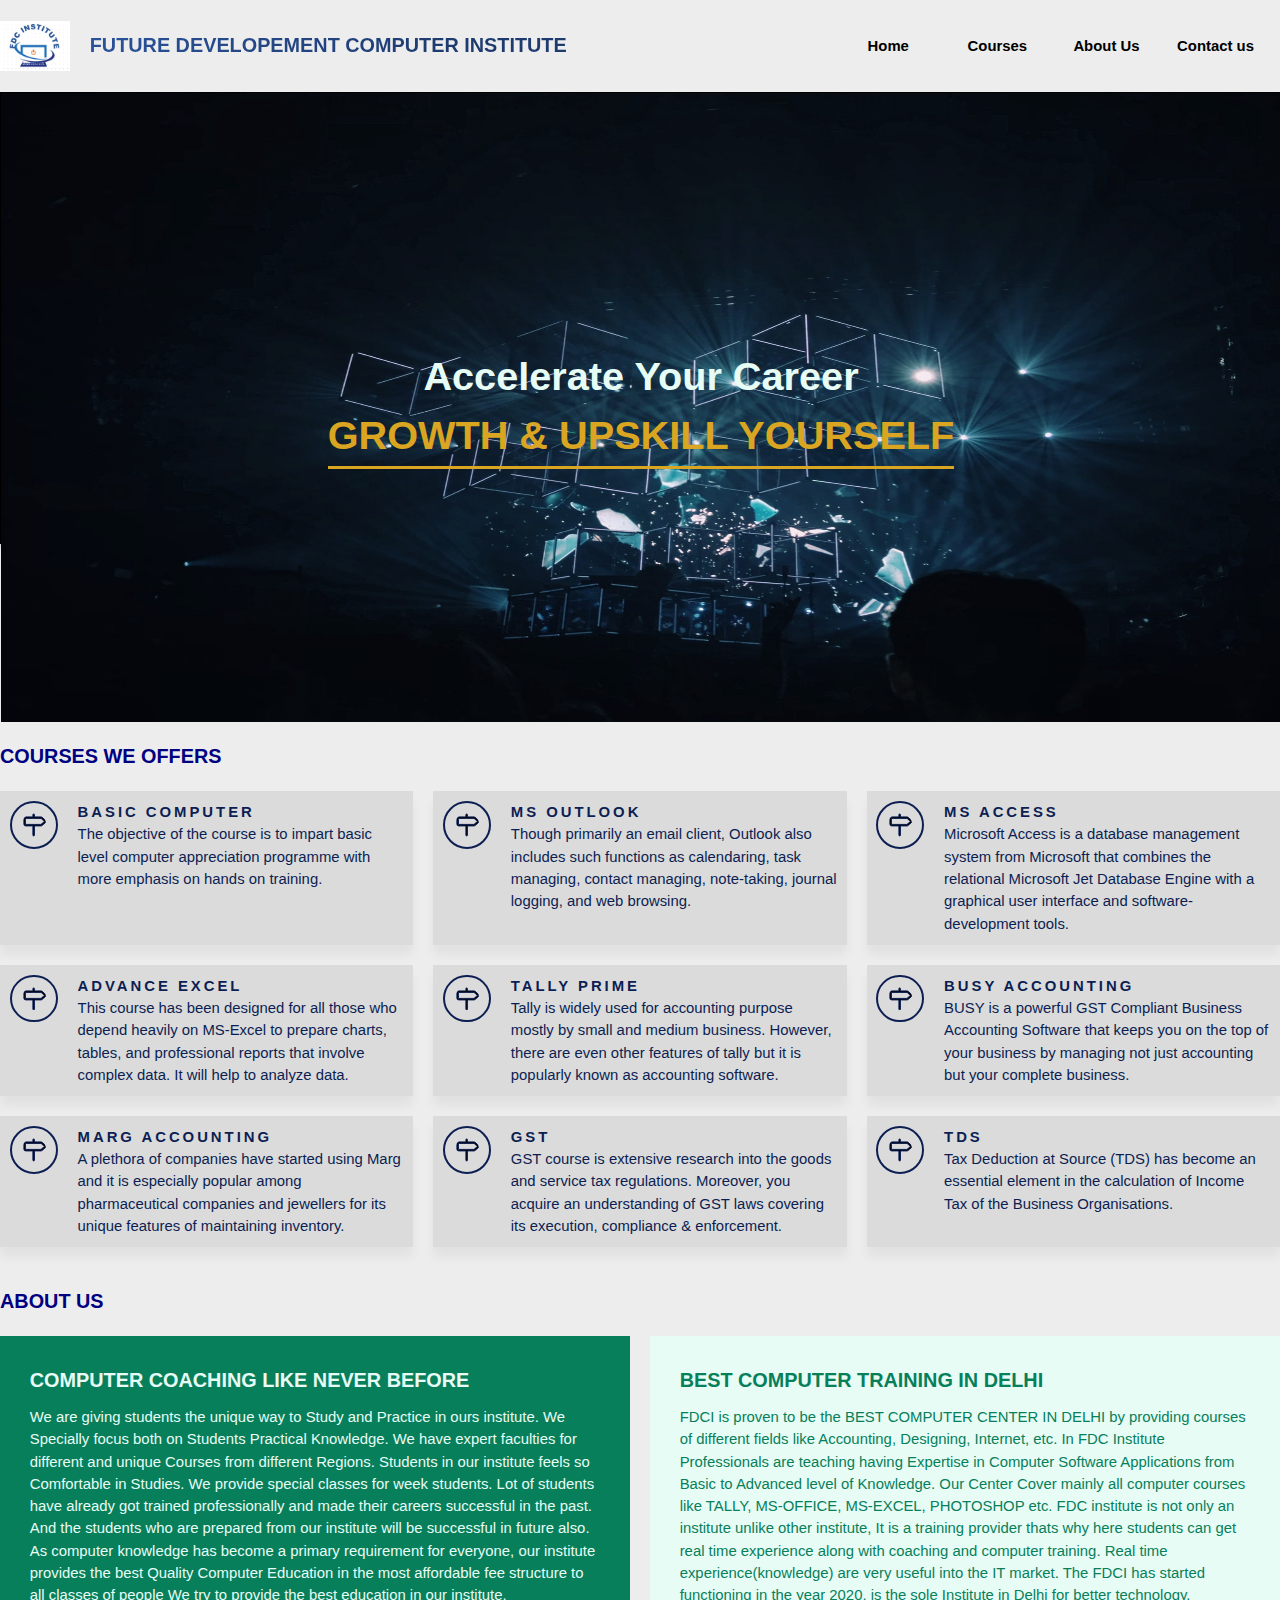
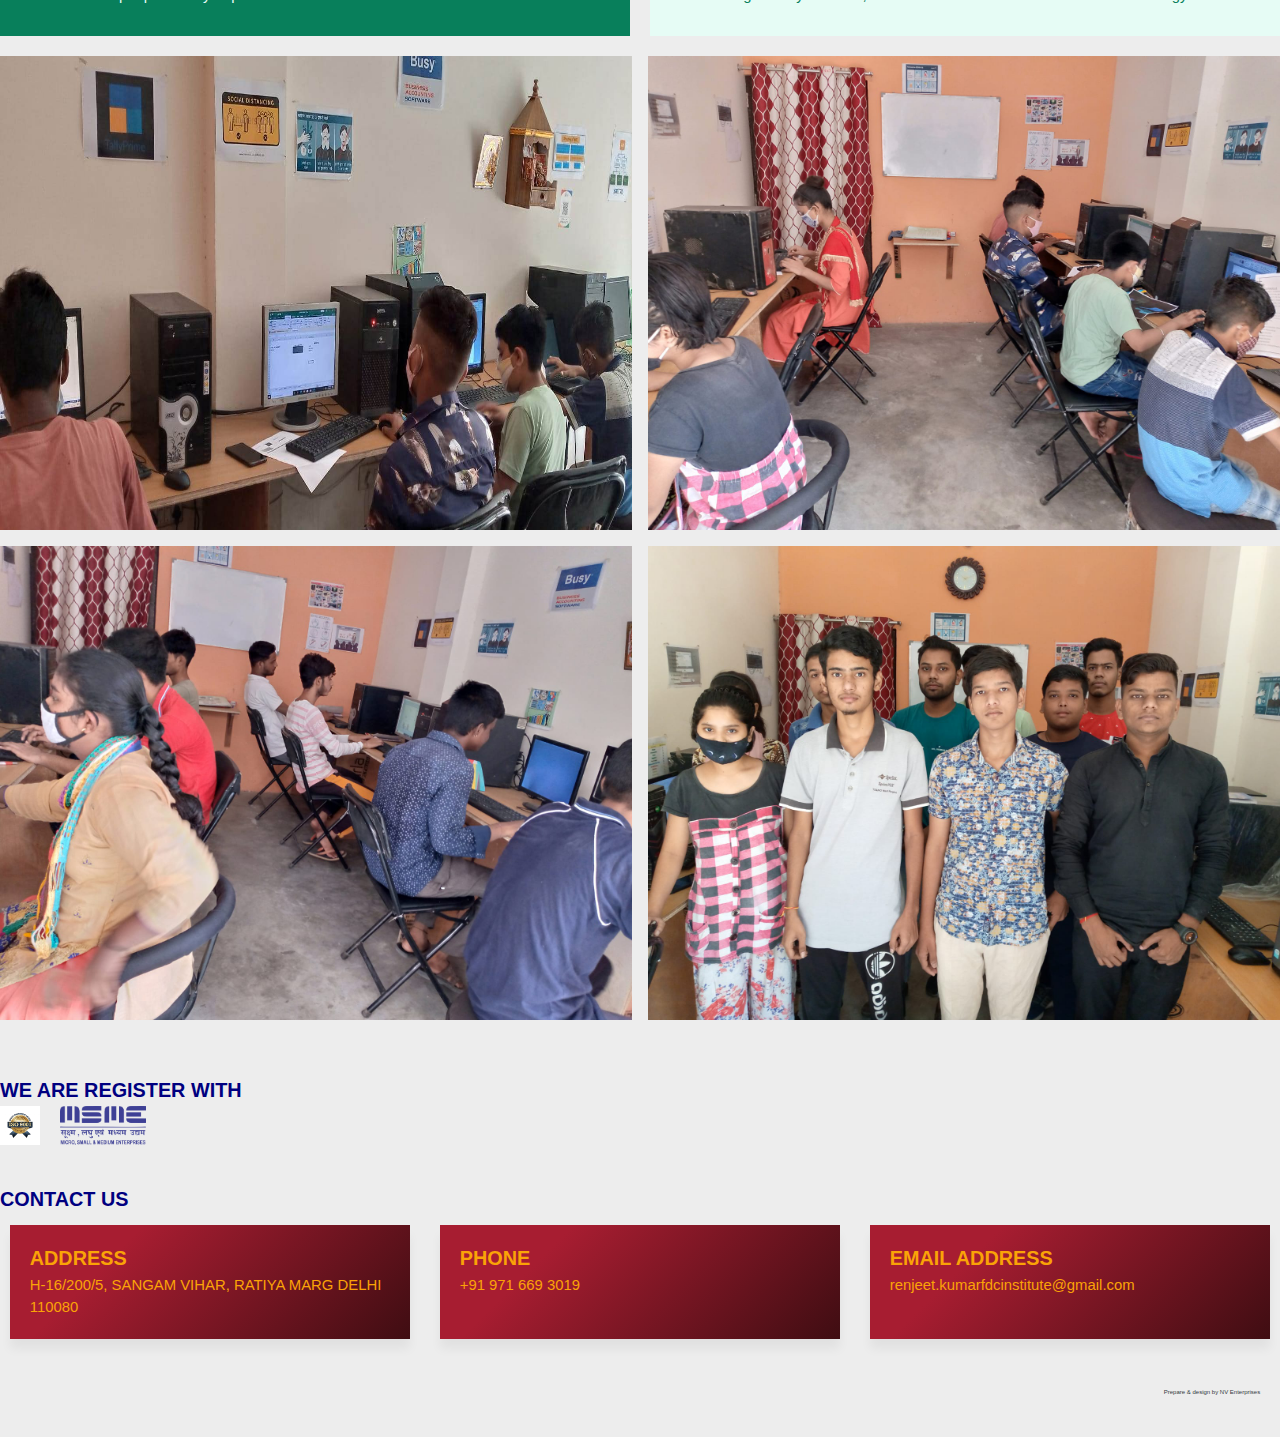
<file: index.html>
<!DOCTYPE html>
<html lang="en">

<head>
  <meta charset="UTF-8" />
  <link rel="stylesheet" href="css/fdcistyle.css" />
  <link rel="stylesheet" href="css/header.css">
  <link rel="stylesheet" href="css/article.css">
  <link rel="stylesheet" href="css/course.css">
  <link rel="stylesheet" href="css/aboutus.css">
  <link rel="stylesheet" href="css/contactus.css">


  <meta http-equiv="X-UA-Compatible" content="IE=edge" />
  <meta name="viewport" content="width=device-width, initial-scale=1.0" />
  <title>FDCI</title>
</head>

<body>
  <div class="container" id="home-section">
    <header class="header-section">
      <div class="main-heading">
        <div class="logo-name">
          <img src="../img/Logo 2.png" alt="">
          <h3>FUTURE DEVELOPEMENT COMPUTER INSTITUTE</h3>
        </div>
      </div>
      <div class="menubar">
        <a href="#home-section">Home</a>
        <a href="#course-section">Courses</a>
        <a href="#aboutus-section">About Us</a>
        <a href="#contactus-section">Contact us</a>
      </div>
    </header>

    <main>
      <section class="hero-section">

        <article>
          <div class="upslider">
            <div class="slider">
              <div class="slider-section" id="slider-section1">
                <div class="herotext">
                  <p class="text-main firstline"> Accelerate your Career </p>
                  <p class="text-main secondline"> Growth & Upskill Yourself </p>
                </div>
              </div>
              <div class="slider-section" id="slider-section2">
                <div class="herotext">
                  <p class="text-main firstline"> Courses that will </p>
                  <p class="text-main secondline">Kick Start your career</p>
                </div>
              </div>
              <div class="slider-section" id="slider-section3">
                <div class="herotext">
                  <p class="text-main firstline">Take a first step to knowledge with us</p>
                  <p class="text-main secondline">Basic to Advance</p>
                </div>
              </div>

              <div class="slider-section" id="slider-section4">
                <div class="herotext">
                  <p class="text-main firstline">We Offer wide range of courses</p>
                  <p class="text-main secondline">from Basic to Advance </p>
                </div>
              </div>

              <div class="slider-section" id="slider-section1">
                <div class="herotext">
                  <p class="text-main firstline"> Accelerate your Career </p>
                  <p class="text-main secondline"> Growth & Upskill Yourself </p>
                </div>
              </div>



            </div>
          </div>

        </article>
      </section>
      <div class="courses" id="course-section">
        <h2>Courses we Offers</h2>
        <div class="course-list">
          <div class="coursebox first">
            <div class="icons">
              <svg xmlns="http://www.w3.org/2000/svg" viewBox="0 0 24 24" width="24" height="24" class="icon">
                <path fill-rule="evenodd"
                  d="M11.75 1a.75.75 0 01.75.75V4h6.532c.42 0 .826.15 1.143.425l3.187 2.75a1.75 1.75 0 010 2.65l-3.187 2.75a1.75 1.75 0 01-1.143.425H12.5v9.25a.75.75 0 01-1.5 0V13H3.75A1.75 1.75 0 012 11.25v-5.5C2 4.783 2.784 4 3.75 4H11V1.75a.75.75 0 01.75-.75zm0 4.5h7.282a.25.25 0 01.163.06l3.188 2.75a.25.25 0 010 .38l-3.188 2.75a.25.25 0 01-.163.06H3.75a.25.25 0 01-.25-.25v-5.5a.25.25 0 01.25-.25h8z">
                </path>
              </svg>
            </div>

            <div class="course-text">
              <h4>Basic Computer</h4>
              <p>
                The objective of the course is to impart basic level computer
                appreciation programme with more emphasis on hands on training.
              </p>
            </div>
          </div>
          <div class="coursebox second">
            <div class="icons">
              <svg xmlns="http://www.w3.org/2000/svg" class="icon" viewBox="0 0 24 24" width="24" height="24">
                <path fill-rule="evenodd"
                  d="M11.75 1a.75.75 0 01.75.75V4h6.532c.42 0 .826.15 1.143.425l3.187 2.75a1.75 1.75 0 010 2.65l-3.187 2.75a1.75 1.75 0 01-1.143.425H12.5v9.25a.75.75 0 01-1.5 0V13H3.75A1.75 1.75 0 012 11.25v-5.5C2 4.783 2.784 4 3.75 4H11V1.75a.75.75 0 01.75-.75zm0 4.5h7.282a.25.25 0 01.163.06l3.188 2.75a.25.25 0 010 .38l-3.188 2.75a.25.25 0 01-.163.06H3.75a.25.25 0 01-.25-.25v-5.5a.25.25 0 01.25-.25h8z">
                </path>
              </svg>
            </div>
            <div class="course-text">
              <h4>MS OutLook</h4>
              <p>
                Though primarily an email client, Outlook also includes such
                functions as calendaring, task managing, contact managing,
                note-taking, journal logging, and web browsing.
              </p>
            </div>
          </div>
          <div class="coursebox third">
            <div class="icons">
              <svg xmlns="http://www.w3.org/2000/svg" class="icon" viewBox="0 0 24 24" width="24" height="24">
                <path fill-rule="evenodd"
                  d="M11.75 1a.75.75 0 01.75.75V4h6.532c.42 0 .826.15 1.143.425l3.187 2.75a1.75 1.75 0 010 2.65l-3.187 2.75a1.75 1.75 0 01-1.143.425H12.5v9.25a.75.75 0 01-1.5 0V13H3.75A1.75 1.75 0 012 11.25v-5.5C2 4.783 2.784 4 3.75 4H11V1.75a.75.75 0 01.75-.75zm0 4.5h7.282a.25.25 0 01.163.06l3.188 2.75a.25.25 0 010 .38l-3.188 2.75a.25.25 0 01-.163.06H3.75a.25.25 0 01-.25-.25v-5.5a.25.25 0 01.25-.25h8z">
                </path>
              </svg>

            </div>
            <div class="course-text">
              <h4>MS Access</h4>
              <p>
                Microsoft Access is a database management system from Microsoft
                that combines the relational Microsoft Jet Database Engine with a
                graphical user interface and software-development tools.
              </p>
            </div>
          </div>
          <div class="coursebox forth">
            <div class="icons">
              <svg xmlns="http://www.w3.org/2000/svg" class="icon" viewBox="0 0 24 24" width="24" height="24">
                <path fill-rule="evenodd"
                  d="M11.75 1a.75.75 0 01.75.75V4h6.532c.42 0 .826.15 1.143.425l3.187 2.75a1.75 1.75 0 010 2.65l-3.187 2.75a1.75 1.75 0 01-1.143.425H12.5v9.25a.75.75 0 01-1.5 0V13H3.75A1.75 1.75 0 012 11.25v-5.5C2 4.783 2.784 4 3.75 4H11V1.75a.75.75 0 01.75-.75zm0 4.5h7.282a.25.25 0 01.163.06l3.188 2.75a.25.25 0 010 .38l-3.188 2.75a.25.25 0 01-.163.06H3.75a.25.25 0 01-.25-.25v-5.5a.25.25 0 01.25-.25h8z">
                </path>
              </svg>
            </div>
            <div class="course-text">

              <h4>ADVANCE EXCEL</h4>
              <p>
                This course has been designed for all those who depend heavily on
                MS-Excel to prepare charts, tables, and professional reports that
                involve complex data. It will help to analyze data.
              </p>
            </div>
          </div>
          <div class="coursebox five">
            <div class="icons">
              <svg xmlns="http://www.w3.org/2000/svg" class="icon" viewBox="0 0 24 24" width="24" height="24">
                <path fill-rule="evenodd"
                  d="M11.75 1a.75.75 0 01.75.75V4h6.532c.42 0 .826.15 1.143.425l3.187 2.75a1.75 1.75 0 010 2.65l-3.187 2.75a1.75 1.75 0 01-1.143.425H12.5v9.25a.75.75 0 01-1.5 0V13H3.75A1.75 1.75 0 012 11.25v-5.5C2 4.783 2.784 4 3.75 4H11V1.75a.75.75 0 01.75-.75zm0 4.5h7.282a.25.25 0 01.163.06l3.188 2.75a.25.25 0 010 .38l-3.188 2.75a.25.25 0 01-.163.06H3.75a.25.25 0 01-.25-.25v-5.5a.25.25 0 01.25-.25h8z">
                </path>
              </svg>
            </div>
            <div class="course-text">
              <h4>TALLY PRIME</h4>
              <p>
                Tally is widely used for accounting purpose mostly by small and
                medium business. However, there are even other features of tally
                but it is popularly known as accounting software.
              </p>
            </div>
          </div>
          <div class="coursebox six">
            <div class="icons">
              <svg xmlns="http://www.w3.org/2000/svg" class="icon" viewBox="0 0 24 24" width="24" height="24">
                <path fill-rule="evenodd"
                  d="M11.75 1a.75.75 0 01.75.75V4h6.532c.42 0 .826.15 1.143.425l3.187 2.75a1.75 1.75 0 010 2.65l-3.187 2.75a1.75 1.75 0 01-1.143.425H12.5v9.25a.75.75 0 01-1.5 0V13H3.75A1.75 1.75 0 012 11.25v-5.5C2 4.783 2.784 4 3.75 4H11V1.75a.75.75 0 01.75-.75zm0 4.5h7.282a.25.25 0 01.163.06l3.188 2.75a.25.25 0 010 .38l-3.188 2.75a.25.25 0 01-.163.06H3.75a.25.25 0 01-.25-.25v-5.5a.25.25 0 01.25-.25h8z">
                </path>
              </svg>

            </div>
            <div class="course-text">
              <h4>Busy Accounting</h4>
              <p>
                BUSY is a powerful GST Compliant Business Accounting Software that
                keeps you on the top of your business by managing not just
                accounting but your complete business.
              </p>
            </div>
          </div>
          <div class="coursebox seven">
            <div class="icons">
              <svg xmlns="http://www.w3.org/2000/svg" class="icon" viewBox="0 0 24 24" width="24" height="24">
                <path fill-rule="evenodd"
                  d="M11.75 1a.75.75 0 01.75.75V4h6.532c.42 0 .826.15 1.143.425l3.187 2.75a1.75 1.75 0 010 2.65l-3.187 2.75a1.75 1.75 0 01-1.143.425H12.5v9.25a.75.75 0 01-1.5 0V13H3.75A1.75 1.75 0 012 11.25v-5.5C2 4.783 2.784 4 3.75 4H11V1.75a.75.75 0 01.75-.75zm0 4.5h7.282a.25.25 0 01.163.06l3.188 2.75a.25.25 0 010 .38l-3.188 2.75a.25.25 0 01-.163.06H3.75a.25.25 0 01-.25-.25v-5.5a.25.25 0 01.25-.25h8z">
                </path>
              </svg>

            </div>
            <div class="course-text">
              <h4>MARG Accounting</h4>
              <p>
                A plethora of companies have started using Marg and it is
                especially popular among pharmaceutical companies and jewellers
                for its unique features of maintaining inventory.
              </p>
            </div>
          </div>
          <div class="coursebox eight">
            <div class="icons">
              <svg xmlns="http://www.w3.org/2000/svg" class="icon" viewBox="0 0 24 24" width="24" height="24">
                <path fill-rule="evenodd"
                  d="M11.75 1a.75.75 0 01.75.75V4h6.532c.42 0 .826.15 1.143.425l3.187 2.75a1.75 1.75 0 010 2.65l-3.187 2.75a1.75 1.75 0 01-1.143.425H12.5v9.25a.75.75 0 01-1.5 0V13H3.75A1.75 1.75 0 012 11.25v-5.5C2 4.783 2.784 4 3.75 4H11V1.75a.75.75 0 01.75-.75zm0 4.5h7.282a.25.25 0 01.163.06l3.188 2.75a.25.25 0 010 .38l-3.188 2.75a.25.25 0 01-.163.06H3.75a.25.25 0 01-.25-.25v-5.5a.25.25 0 01.25-.25h8z">
                </path>
              </svg>

            </div>
            <div class="course-text">
              <h4>GST</h4>
              <p>
                GST course is extensive research into the goods and service tax
                regulations. Moreover, you acquire an understanding of GST laws
                covering its execution, compliance & enforcement.
              </p>
            </div>
          </div>
          <div class="coursebox nine">
            <div class="icons">
              <svg xmlns="http://www.w3.org/2000/svg" class="icon" viewBox="0 0 24 24" width="24" height="24">
                <path fill-rule="evenodd"
                  d="M11.75 1a.75.75 0 01.75.75V4h6.532c.42 0 .826.15 1.143.425l3.187 2.75a1.75 1.75 0 010 2.65l-3.187 2.75a1.75 1.75 0 01-1.143.425H12.5v9.25a.75.75 0 01-1.5 0V13H3.75A1.75 1.75 0 012 11.25v-5.5C2 4.783 2.784 4 3.75 4H11V1.75a.75.75 0 01.75-.75zm0 4.5h7.282a.25.25 0 01.163.06l3.188 2.75a.25.25 0 010 .38l-3.188 2.75a.25.25 0 01-.163.06H3.75a.25.25 0 01-.25-.25v-5.5a.25.25 0 01.25-.25h8z">
                </path>
              </svg>

            </div>
            <div class="course-text">
              <h4>TDS</h4>
              <p>
                Tax Deduction at Source (TDS) has become an essential element in
                the calculation of Income Tax of the Business Organisations.
              </p>
            </div>
          </div>
        </div>
      </div>

      <div class="aboutus" id="aboutus-section">
        <h2>About Us</h2>
        <div class="main-aboutus">
          <div class="mainaboutus-section aboutsection1">
            <h3 class="mainaboutus-heading"> COMPUTER COACHING LIKE NEVER BEFORE</h3>
            <p class="AboutCaroselText">
              We are giving students the unique way to Study and Practice in ours institute. We Specially focus both on
              Students Practical Knowledge. We have expert faculties for different and unique Courses from different
              Regions. Students in our institute feels so Comfortable in Studies. We provide special classes for week
              students. Lot of students have already got trained professionally and made their careers successful in the
              past. And the students who are prepared from our institute will be successful in future also. As computer
              knowledge has become a primary requirement for everyone, our institute provides the best Quality Computer
              Education in the most affordable fee structure to all classes of people We try to provide the best
              education
              in our institute.
            </p>
          </div>

          <div class="mainaboutus-section aboutsection2">
            <h3 class="mainaboutus-heading">BEST COMPUTER TRAINING IN DELHI</h3>
            <p class="AboutCaroselText aboutsection-text2">
              FDCI is proven to be the BEST COMPUTER CENTER IN DELHI by providing courses of different fields like
              Accounting, Designing, Internet, etc. In FDC Institute Professionals are teaching having Expertise in
              Computer Software Applications from Basic to Advanced level of Knowledge. Our Center Cover mainly all
              computer courses like TALLY, MS-OFFICE, MS-EXCEL, PHOTOSHOP etc. FDC institute is not only an institute
              unlike other institute, It is a training provider thats why here students can get real time experience
              along
              with coaching and computer training. Real time experience(knowledge) are very useful into the IT market.
              The
              FDCI has started functioning in the year 2020, is the sole Institute in Delhi for better technology.
            </p>
          </div>

        </div>
        <!-- <h2>Gallery</h2> -->
        <div class="gallery">

          <figure class="gallery-items">
            <img src="img/gallary/institutePic1.jpeg" alt="">
            <!-- <figcaption>Caption</figcaption> -->
          </figure>

          <figure class="gallery-items">
            <img src="img/gallary/institutePic2.jpeg" alt="">
            <!-- <figcaption>Caption</figcaption> -->
          </figure>

          <figure class="gallery-items">
            <img src="img/gallary/institutePic3.jpeg" alt="">
            <!-- <figcaption>Caption</figcaption> -->
          </figure>

          <figure class="gallery-items">
            <img src="img/gallary/institutePic4.jpeg" alt="">
            <!-- <figcaption>Caption</figcaption> -->
          </figure>
        </div>

        <div class="registation">
          <h2> We are Register With</h2>
          <section class="features">
            <img src="icons/ISO.jpg" alt="ISO CERTIFIED">
            <img src="icons/MSME.png" alt="ISO CERTIFIED">
          </section>
        </div>

        <div class="contactus" id="contactus-section">
          <h2>Contact Us</h2>
          <div class="contactusContainer">
            <div class="contactAddress">
              <h3>ADDRESS</h3>
              <p>H-16/200/5, SANGAM VIHAR, RATIYA MARG DELHI 110080</p>
            </div>
            <div class="contactAddress">
              <h3>PHONE</h3>
              <p>+91 971 669 3019</p>
            </div>
            <div class="contactAddress">
              <h3>EMAIL ADDRESS</h3>
              <p>renjeet.kumarfdcinstitute@gmail.com</p>
            </div>
          </div>
        </div>
        <footer>Prepare & design by NV Enterprises</footer>
      </div>
    </main>
    <script defer src="js/script.js"></script>
</body>

</html>
</file>
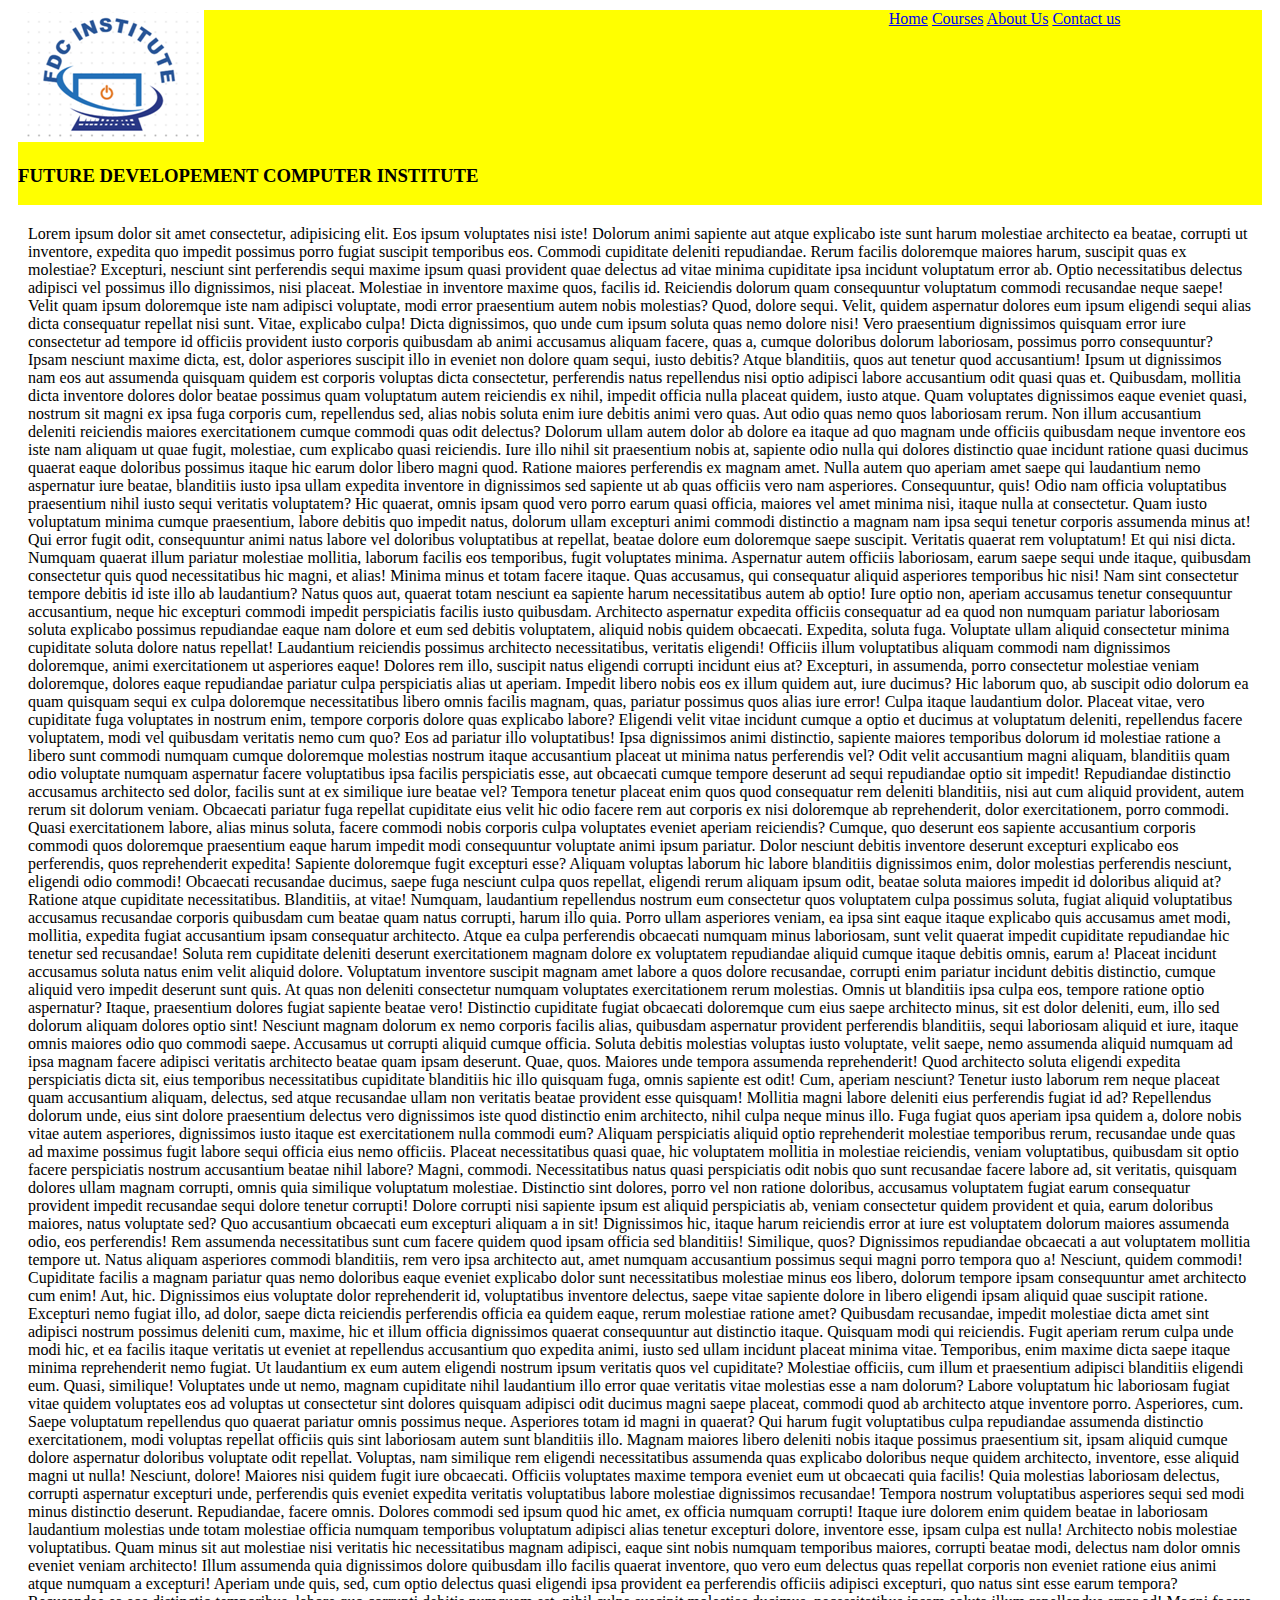
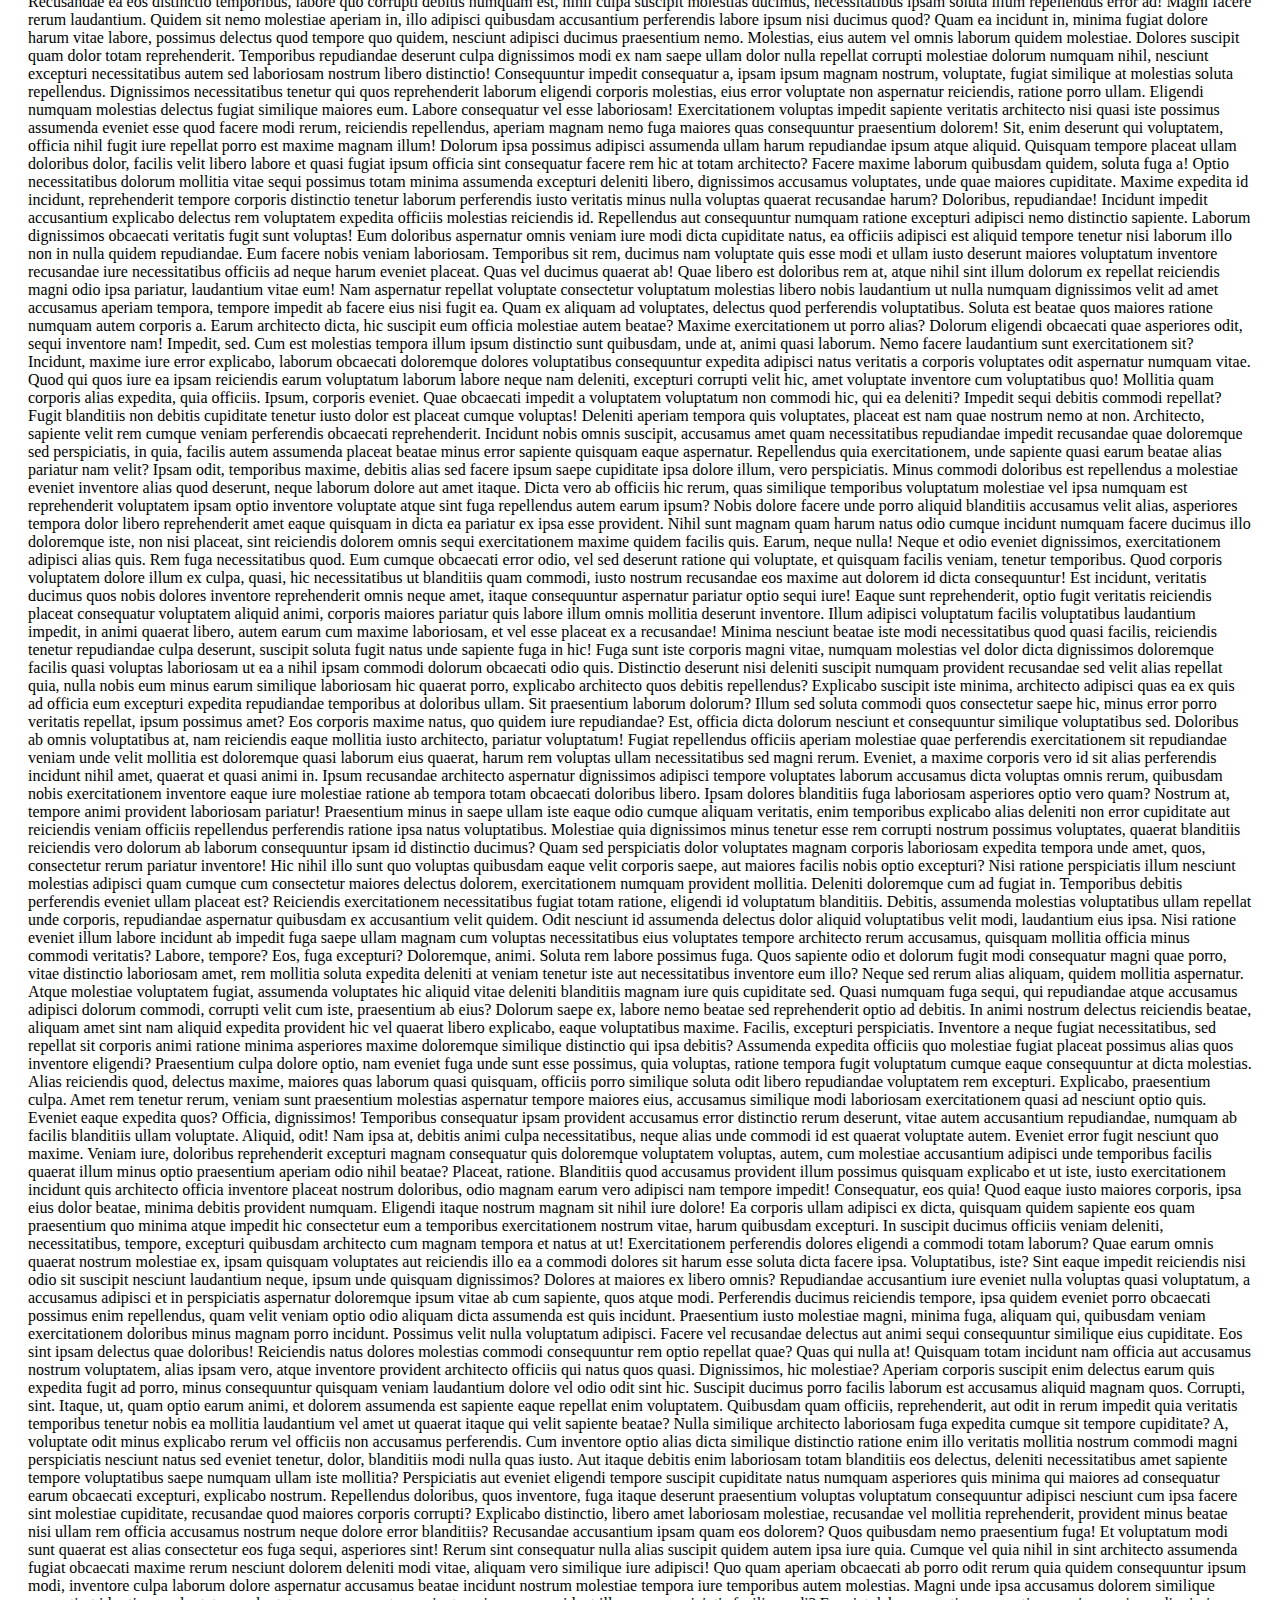
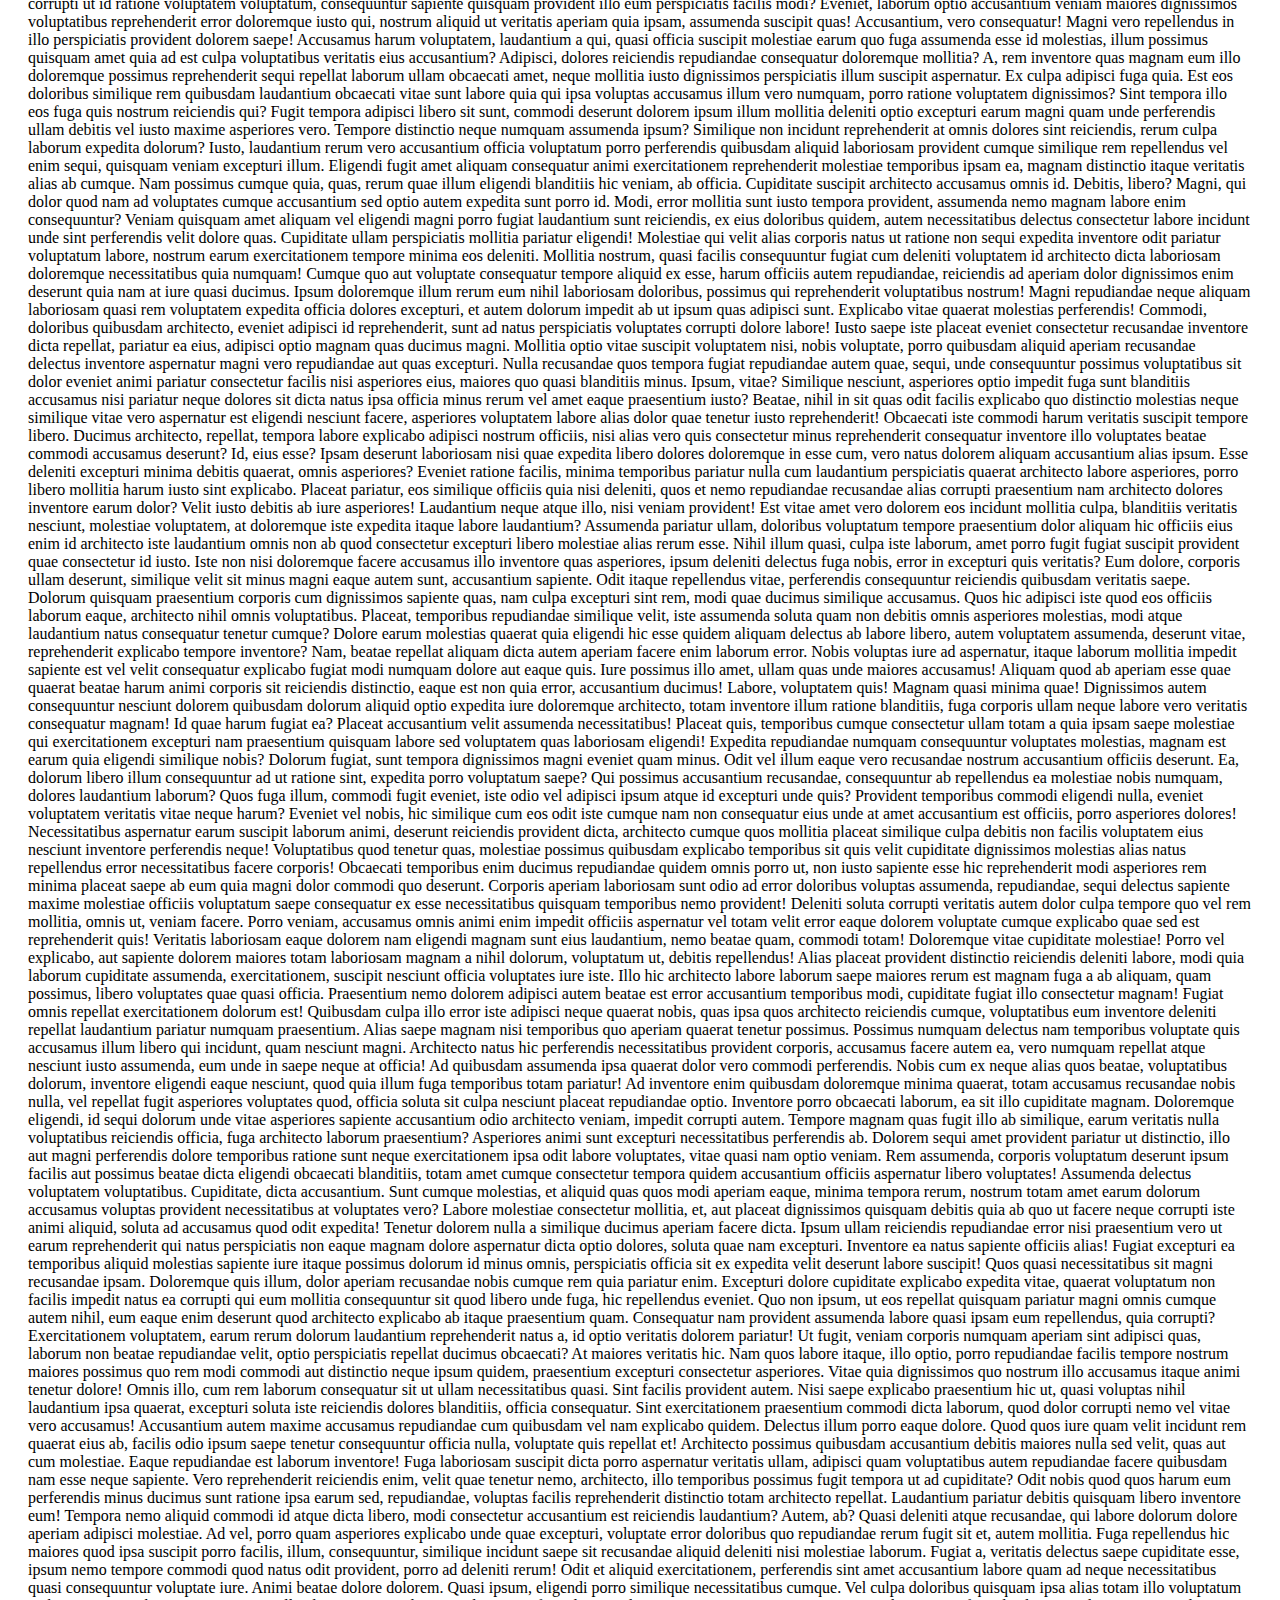
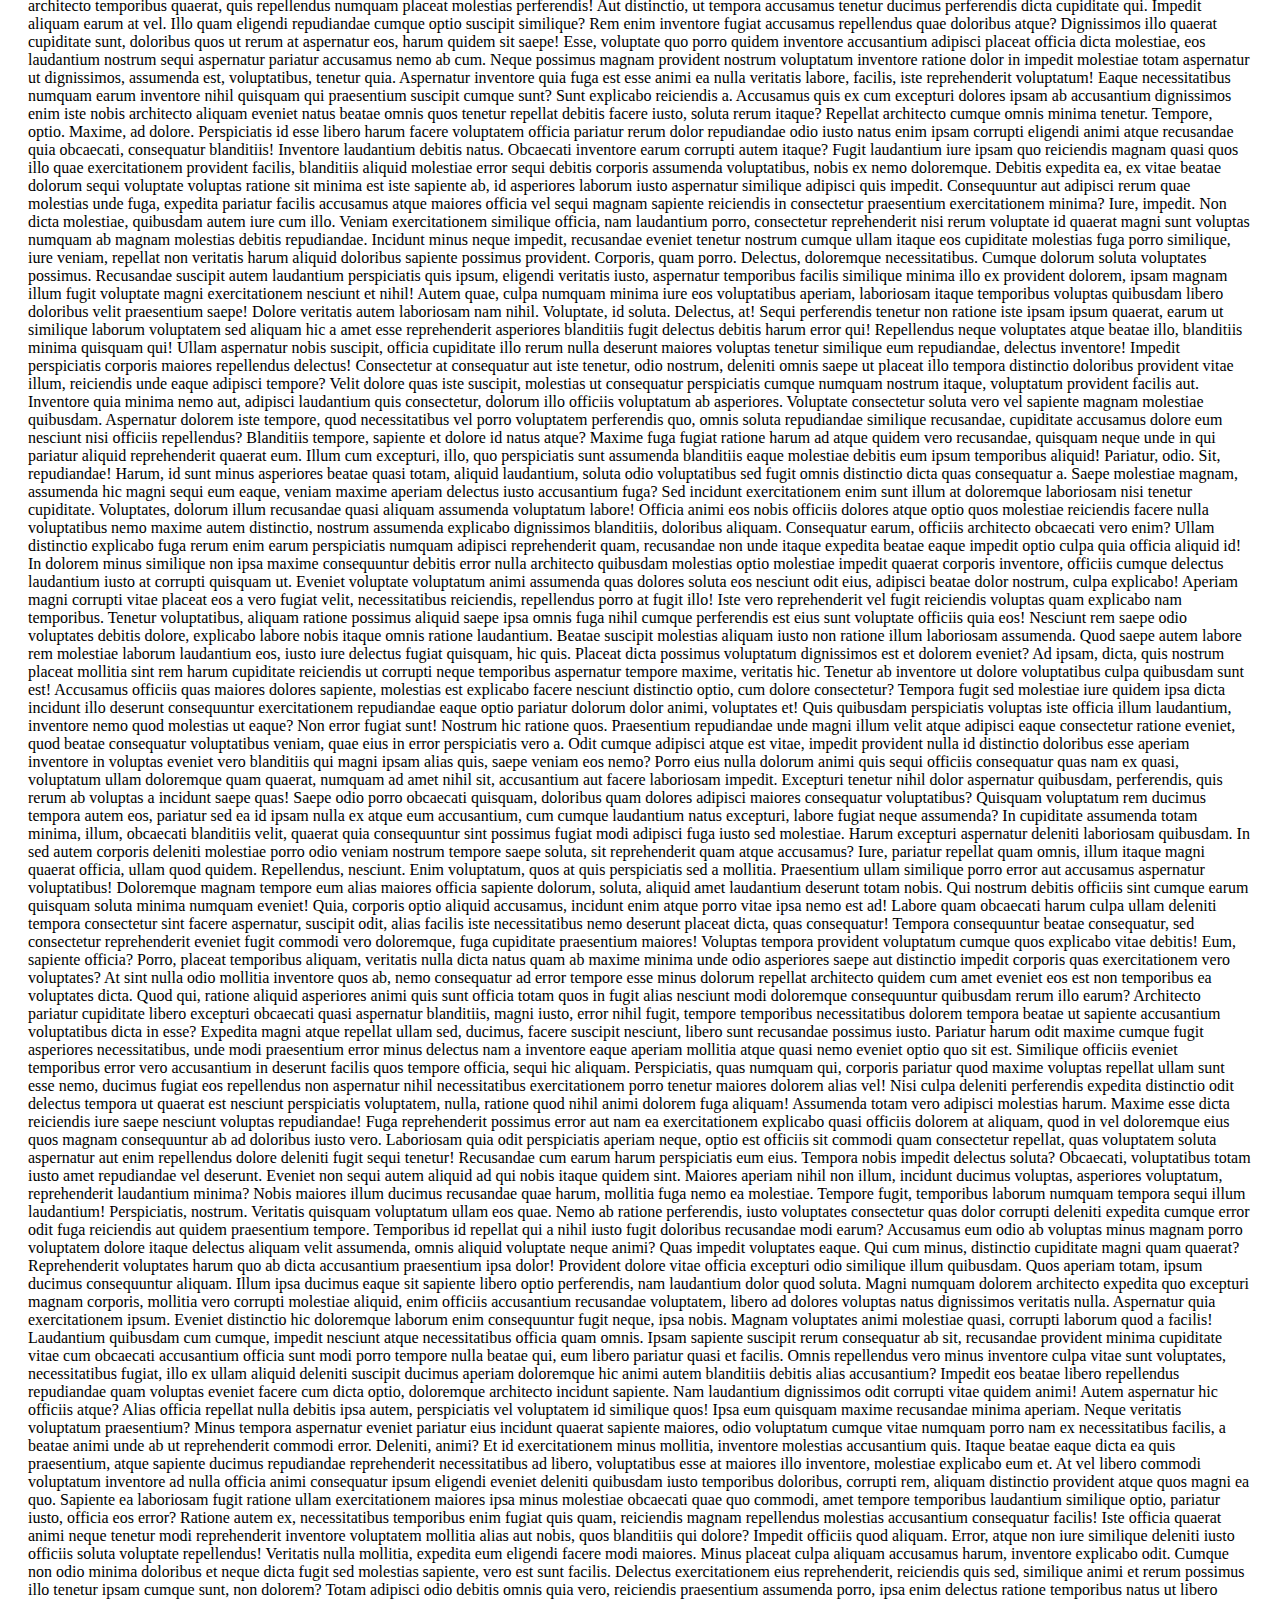
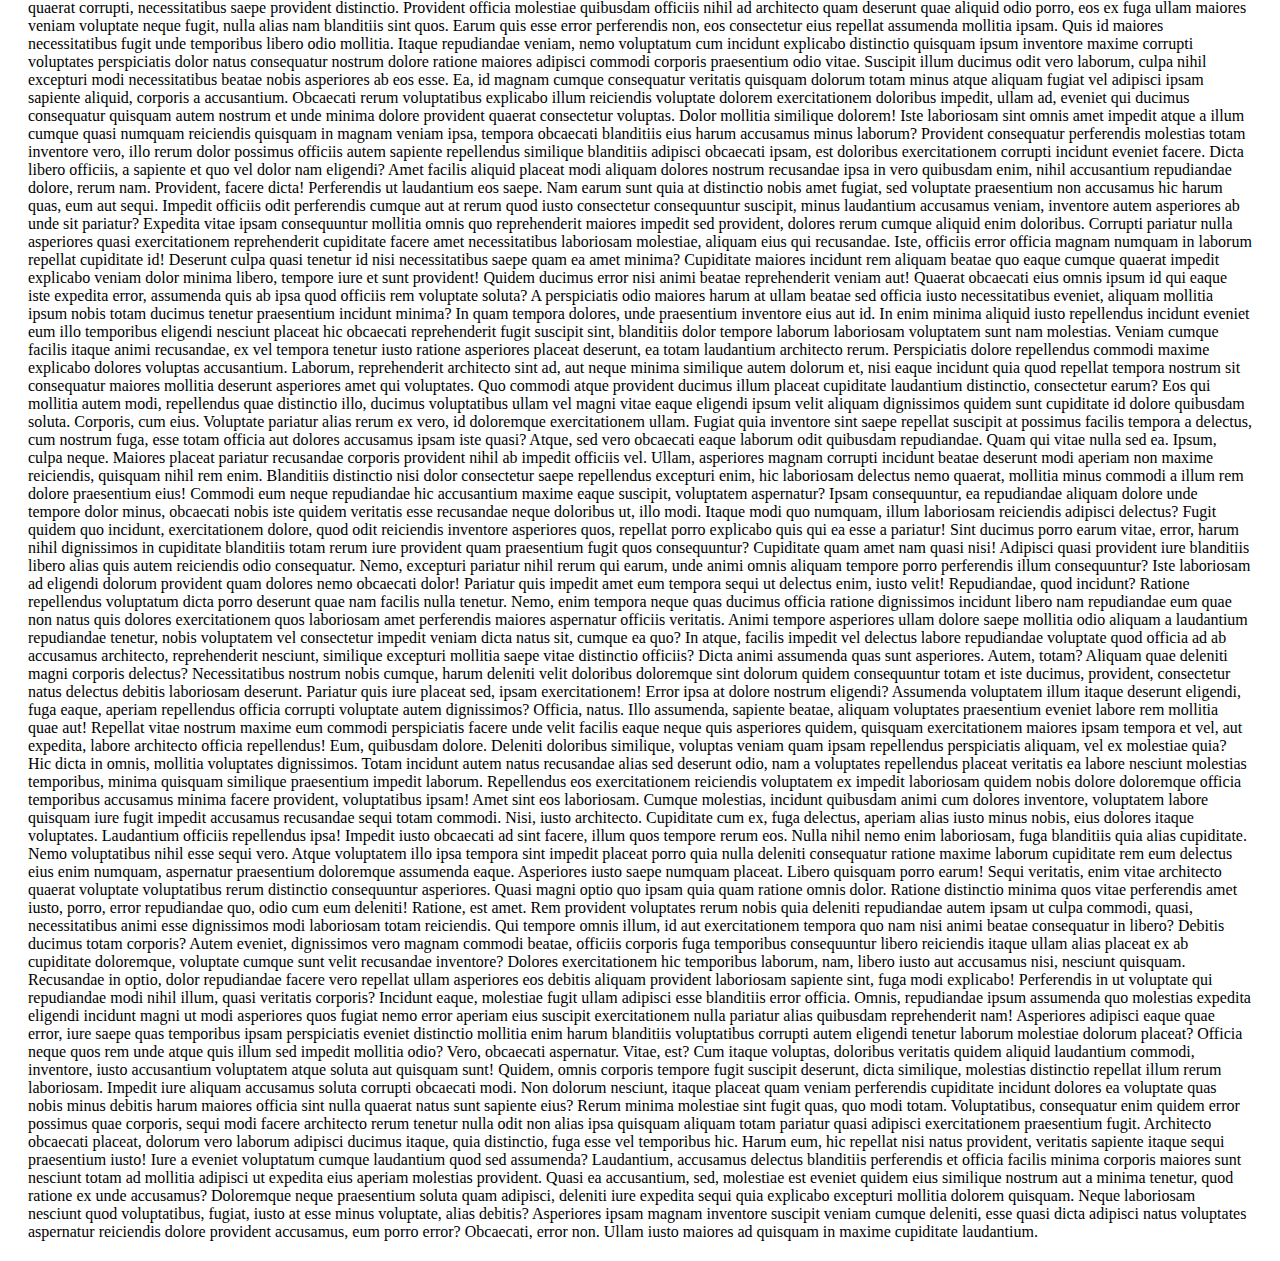
<file: newindex.html>
<!DOCTYPE html>
<html lang="en">

<head>
    <meta charset="UTF-8">
    <meta http-equiv="X-UA-Compatible" content="IE=edge">
    <meta name="viewport" content="width=device-width, initial-scale=1.0">
    <title>Document</title>

    <style>
        body {
            box-sizing: border-box;
        }

        header {
            display: grid;
            grid-template-columns: 70fr 30fr;
            position: sticky;
            top: 0;
            margin: 10px;
            z-index: 999;
            background-color: yellow;
        }

        article {
            margin: 10px;
            padding: 10px;
        }
    </style>



</head>

<body>
    <header id="header-section" class="sticky">
        <div class="main-heading">
            <div class="logo-name">
                <img src="../img/Logo 2.png" alt="">
                <h3>FUTURE DEVELOPEMENT COMPUTER INSTITUTE</h3>
            </div>
        </div>
        <div class="menubar">
            <a href="#home-section">Home</a>
            <a href="#course-section">Courses</a>
            <a href="#aboutus-section">About Us</a>
            <a href="#contactus-section">Contact us</a>
        </div>
    </header>


    <article>
        Lorem ipsum dolor sit amet consectetur, adipisicing elit. Eos ipsum voluptates nisi iste! Dolorum animi sapiente
        aut atque explicabo iste sunt harum molestiae architecto ea beatae, corrupti ut inventore, expedita quo impedit
        possimus porro fugiat suscipit temporibus eos. Commodi cupiditate deleniti repudiandae. Rerum facilis doloremque
        maiores harum, suscipit quas ex molestiae? Excepturi, nesciunt sint perferendis sequi maxime ipsum quasi
        provident quae delectus ad vitae minima cupiditate ipsa incidunt voluptatum error ab. Optio necessitatibus
        delectus adipisci vel possimus illo dignissimos, nisi placeat. Molestiae in inventore maxime quos, facilis id.
        Reiciendis dolorum quam consequuntur voluptatum commodi recusandae neque saepe! Velit quam ipsum doloremque iste
        nam adipisci voluptate, modi error praesentium autem nobis molestias? Quod, dolore sequi. Velit, quidem
        aspernatur dolores eum ipsum eligendi sequi alias dicta consequatur repellat nisi sunt. Vitae, explicabo culpa!
        Dicta dignissimos, quo unde cum ipsum soluta quas nemo dolore nisi! Vero praesentium dignissimos quisquam error
        iure consectetur ad tempore id officiis provident iusto corporis quibusdam ab animi accusamus aliquam facere,
        quas a, cumque doloribus dolorum laboriosam, possimus porro consequuntur? Ipsam nesciunt maxime dicta, est,
        dolor asperiores suscipit illo in eveniet non dolore quam sequi, iusto debitis? Atque blanditiis, quos aut
        tenetur quod accusantium! Ipsum ut dignissimos nam eos aut assumenda quisquam quidem est corporis voluptas dicta
        consectetur, perferendis natus repellendus nisi optio adipisci labore accusantium odit quasi quas et. Quibusdam,
        mollitia dicta inventore dolores dolor beatae possimus quam voluptatum autem reiciendis ex nihil, impedit
        officia nulla placeat quidem, iusto atque. Quam voluptates dignissimos eaque eveniet quasi, nostrum sit magni ex
        ipsa fuga corporis cum, repellendus sed, alias nobis soluta enim iure debitis animi vero quas. Aut odio quas
        nemo quos laboriosam rerum. Non illum accusantium deleniti reiciendis maiores exercitationem cumque commodi quas
        odit delectus? Dolorum ullam autem dolor ab dolore ea itaque ad quo magnam unde officiis quibusdam neque
        inventore eos iste nam aliquam ut quae fugit, molestiae, cum explicabo quasi reiciendis. Iure illo nihil sit
        praesentium nobis at, sapiente odio nulla qui dolores distinctio quae incidunt ratione quasi ducimus quaerat
        eaque doloribus possimus itaque hic earum dolor libero magni quod. Ratione maiores perferendis ex magnam amet.
        Nulla autem quo aperiam amet saepe qui laudantium nemo aspernatur iure beatae, blanditiis iusto ipsa ullam
        expedita inventore in dignissimos sed sapiente ut ab quas officiis vero nam asperiores. Consequuntur, quis! Odio
        nam officia voluptatibus praesentium nihil iusto sequi veritatis voluptatem? Hic quaerat, omnis ipsam quod vero
        porro earum quasi officia, maiores vel amet minima nisi, itaque nulla at consectetur. Quam iusto voluptatum
        minima cumque praesentium, labore debitis quo impedit natus, dolorum ullam excepturi animi commodi distinctio a
        magnam nam ipsa sequi tenetur corporis assumenda minus at! Qui error fugit odit, consequuntur animi natus labore
        vel doloribus voluptatibus at repellat, beatae dolore eum doloremque saepe suscipit. Veritatis quaerat rem
        voluptatum! Et qui nisi dicta. Numquam quaerat illum pariatur molestiae mollitia, laborum facilis eos
        temporibus, fugit voluptates minima. Aspernatur autem officiis laboriosam, earum saepe sequi unde itaque,
        quibusdam consectetur quis quod necessitatibus hic magni, et alias! Minima minus et totam facere itaque. Quas
        accusamus, qui consequatur aliquid asperiores temporibus hic nisi! Nam sint consectetur tempore debitis id iste
        illo ab laudantium? Natus quos aut, quaerat totam nesciunt ea sapiente harum necessitatibus autem ab optio! Iure
        optio non, aperiam accusamus tenetur consequuntur accusantium, neque hic excepturi commodi impedit perspiciatis
        facilis iusto quibusdam. Architecto aspernatur expedita officiis consequatur ad ea quod non numquam pariatur
        laboriosam soluta explicabo possimus repudiandae eaque nam dolore et eum sed debitis voluptatem, aliquid nobis
        quidem obcaecati. Expedita, soluta fuga. Voluptate ullam aliquid consectetur minima cupiditate soluta dolore
        natus repellat! Laudantium reiciendis possimus architecto necessitatibus, veritatis eligendi! Officiis illum
        voluptatibus aliquam commodi nam dignissimos doloremque, animi exercitationem ut asperiores eaque! Dolores rem
        illo, suscipit natus eligendi corrupti incidunt eius at? Excepturi, in assumenda, porro consectetur molestiae
        veniam doloremque, dolores eaque repudiandae pariatur culpa perspiciatis alias ut aperiam. Impedit libero nobis
        eos ex illum quidem aut, iure ducimus? Hic laborum quo, ab suscipit odio dolorum ea quam quisquam sequi ex culpa
        doloremque necessitatibus libero omnis facilis magnam, quas, pariatur possimus quos alias iure error! Culpa
        itaque laudantium dolor. Placeat vitae, vero cupiditate fuga voluptates in nostrum enim, tempore corporis dolore
        quas explicabo labore? Eligendi velit vitae incidunt cumque a optio et ducimus at voluptatum deleniti,
        repellendus facere voluptatem, modi vel quibusdam veritatis nemo cum quo? Eos ad pariatur illo voluptatibus!
        Ipsa dignissimos animi distinctio, sapiente maiores temporibus dolorum id molestiae ratione a libero sunt
        commodi numquam cumque doloremque molestias nostrum itaque accusantium placeat ut minima natus perferendis vel?
        Odit velit accusantium magni aliquam, blanditiis quam odio voluptate numquam aspernatur facere voluptatibus ipsa
        facilis perspiciatis esse, aut obcaecati cumque tempore deserunt ad sequi repudiandae optio sit impedit!
        Repudiandae distinctio accusamus architecto sed dolor, facilis sunt at ex similique iure beatae vel? Tempora
        tenetur placeat enim quos quod consequatur rem deleniti blanditiis, nisi aut cum aliquid provident, autem rerum
        sit dolorum veniam. Obcaecati pariatur fuga repellat cupiditate eius velit hic odio facere rem aut corporis ex
        nisi doloremque ab reprehenderit, dolor exercitationem, porro commodi. Quasi exercitationem labore, alias minus
        soluta, facere commodi nobis corporis culpa voluptates eveniet aperiam reiciendis? Cumque, quo deserunt eos
        sapiente accusantium corporis commodi quos doloremque praesentium eaque harum impedit modi consequuntur
        voluptate animi ipsum pariatur. Dolor nesciunt debitis inventore deserunt excepturi explicabo eos perferendis,
        quos reprehenderit expedita! Sapiente doloremque fugit excepturi esse? Aliquam voluptas laborum hic labore
        blanditiis dignissimos enim, dolor molestias perferendis nesciunt, eligendi odio commodi! Obcaecati recusandae
        ducimus, saepe fuga nesciunt culpa quos repellat, eligendi rerum aliquam ipsum odit, beatae soluta maiores
        impedit id doloribus aliquid at? Ratione atque cupiditate necessitatibus. Blanditiis, at vitae! Numquam,
        laudantium repellendus nostrum eum consectetur quos voluptatem culpa possimus soluta, fugiat aliquid
        voluptatibus accusamus recusandae corporis quibusdam cum beatae quam natus corrupti, harum illo quia. Porro
        ullam asperiores veniam, ea ipsa sint eaque itaque explicabo quis accusamus amet modi, mollitia, expedita fugiat
        accusantium ipsam consequatur architecto. Atque ea culpa perferendis obcaecati numquam minus laboriosam, sunt
        velit quaerat impedit cupiditate repudiandae hic tenetur sed recusandae! Soluta rem cupiditate deleniti deserunt
        exercitationem magnam dolore ex voluptatem repudiandae aliquid cumque itaque debitis omnis, earum a! Placeat
        incidunt accusamus soluta natus enim velit aliquid dolore. Voluptatum inventore suscipit magnam amet labore a
        quos dolore recusandae, corrupti enim pariatur incidunt debitis distinctio, cumque aliquid vero impedit deserunt
        sunt quis. At quas non deleniti consectetur numquam voluptates exercitationem rerum molestias. Omnis ut
        blanditiis ipsa culpa eos, tempore ratione optio aspernatur? Itaque, praesentium dolores fugiat sapiente beatae
        vero! Distinctio cupiditate fugiat obcaecati doloremque cum eius saepe architecto minus, sit est dolor deleniti,
        eum, illo sed dolorum aliquam dolores optio sint! Nesciunt magnam dolorum ex nemo corporis facilis alias,
        quibusdam aspernatur provident perferendis blanditiis, sequi laboriosam aliquid et iure, itaque omnis maiores
        odio quo commodi saepe. Accusamus ut corrupti aliquid cumque officia. Soluta debitis molestias voluptas iusto
        voluptate, velit saepe, nemo assumenda aliquid numquam ad ipsa magnam facere adipisci veritatis architecto
        beatae quam ipsam deserunt. Quae, quos. Maiores unde tempora assumenda reprehenderit! Quod architecto soluta
        eligendi expedita perspiciatis dicta sit, eius temporibus necessitatibus cupiditate blanditiis hic illo quisquam
        fuga, omnis sapiente est odit! Cum, aperiam nesciunt? Tenetur iusto laborum rem neque placeat quam accusantium
        aliquam, delectus, sed atque recusandae ullam non veritatis beatae provident esse quisquam! Mollitia magni
        labore deleniti eius perferendis fugiat id ad? Repellendus dolorum unde, eius sint dolore praesentium delectus
        vero dignissimos iste quod distinctio enim architecto, nihil culpa neque minus illo. Fuga fugiat quos aperiam
        ipsa quidem a, dolore nobis vitae autem asperiores, dignissimos iusto itaque est exercitationem nulla commodi
        eum? Aliquam perspiciatis aliquid optio reprehenderit molestiae temporibus rerum, recusandae unde quas ad maxime
        possimus fugit labore sequi officia eius nemo officiis. Placeat necessitatibus quasi quae, hic voluptatem
        mollitia in molestiae reiciendis, veniam voluptatibus, quibusdam sit optio facere perspiciatis nostrum
        accusantium beatae nihil labore? Magni, commodi. Necessitatibus natus quasi perspiciatis odit nobis quo sunt
        recusandae facere labore ad, sit veritatis, quisquam dolores ullam magnam corrupti, omnis quia similique
        voluptatum molestiae. Distinctio sint dolores, porro vel non ratione doloribus, accusamus voluptatem fugiat
        earum consequatur provident impedit recusandae sequi dolore tenetur corrupti! Dolore corrupti nisi sapiente
        ipsum est aliquid perspiciatis ab, veniam consectetur quidem provident et quia, earum doloribus maiores, natus
        voluptate sed? Quo accusantium obcaecati eum excepturi aliquam a in sit! Dignissimos hic, itaque harum
        reiciendis error at iure est voluptatem dolorum maiores assumenda odio, eos perferendis! Rem assumenda
        necessitatibus sunt cum facere quidem quod ipsam officia sed blanditiis! Similique, quos? Dignissimos
        repudiandae obcaecati a aut voluptatem mollitia tempore ut. Natus aliquam asperiores commodi blanditiis, rem
        vero ipsa architecto aut, amet numquam accusantium possimus sequi magni porro tempora quo a! Nesciunt, quidem
        commodi! Cupiditate facilis a magnam pariatur quas nemo doloribus eaque eveniet explicabo dolor sunt
        necessitatibus molestiae minus eos libero, dolorum tempore ipsam consequuntur amet architecto cum enim! Aut,
        hic. Dignissimos eius voluptate dolor reprehenderit id, voluptatibus inventore delectus, saepe vitae sapiente
        dolore in libero eligendi ipsam aliquid quae suscipit ratione. Excepturi nemo fugiat illo, ad dolor, saepe dicta
        reiciendis perferendis officia ea quidem eaque, rerum molestiae ratione amet? Quibusdam recusandae, impedit
        molestiae dicta amet sint adipisci nostrum possimus deleniti cum, maxime, hic et illum officia dignissimos
        quaerat consequuntur aut distinctio itaque. Quisquam modi qui reiciendis. Fugit aperiam rerum culpa unde modi
        hic, et ea facilis itaque veritatis ut eveniet at repellendus accusantium quo expedita animi, iusto sed ullam
        incidunt placeat minima vitae. Temporibus, enim maxime dicta saepe itaque minima reprehenderit nemo fugiat. Ut
        laudantium ex eum autem eligendi nostrum ipsum veritatis quos vel cupiditate? Molestiae officiis, cum illum et
        praesentium adipisci blanditiis eligendi eum. Quasi, similique! Voluptates unde ut nemo, magnam cupiditate nihil
        laudantium illo error quae veritatis vitae molestias esse a nam dolorum? Labore voluptatum hic laboriosam fugiat
        vitae quidem voluptates eos ad voluptas ut consectetur sint dolores quisquam adipisci odit ducimus magni saepe
        placeat, commodi quod ab architecto atque inventore porro. Asperiores, cum. Saepe voluptatum repellendus quo
        quaerat pariatur omnis possimus neque. Asperiores totam id magni in quaerat? Qui harum fugit voluptatibus culpa
        repudiandae assumenda distinctio exercitationem, modi voluptas repellat officiis quis sint laboriosam autem sunt
        blanditiis illo. Magnam maiores libero deleniti nobis itaque possimus praesentium sit, ipsam aliquid cumque
        dolore aspernatur doloribus voluptate odit repellat. Voluptas, nam similique rem eligendi necessitatibus
        assumenda quas explicabo doloribus neque quidem architecto, inventore, esse aliquid magni ut nulla! Nesciunt,
        dolore! Maiores nisi quidem fugit iure obcaecati. Officiis voluptates maxime tempora eveniet eum ut obcaecati
        quia facilis! Quia molestias laboriosam delectus, corrupti aspernatur excepturi unde, perferendis quis eveniet
        expedita veritatis voluptatibus labore molestiae dignissimos recusandae! Tempora nostrum voluptatibus asperiores
        sequi sed modi minus distinctio deserunt. Repudiandae, facere omnis. Dolores commodi sed ipsum quod hic amet, ex
        officia numquam corrupti! Itaque iure dolorem enim quidem beatae in laboriosam laudantium molestias unde totam
        molestiae officia numquam temporibus voluptatum adipisci alias tenetur excepturi dolore, inventore esse, ipsam
        culpa est nulla! Architecto nobis molestiae voluptatibus. Quam minus sit aut molestiae nisi veritatis hic
        necessitatibus magnam adipisci, eaque sint nobis numquam temporibus maiores, corrupti beatae modi, delectus nam
        dolor omnis eveniet veniam architecto! Illum assumenda quia dignissimos dolore quibusdam illo facilis quaerat
        inventore, quo vero eum delectus quas repellat corporis non eveniet ratione eius animi atque numquam a
        excepturi! Aperiam unde quis, sed, cum optio delectus quasi eligendi ipsa provident ea perferendis officiis
        adipisci excepturi, quo natus sint esse earum tempora? Recusandae ea eos distinctio temporibus, labore quo
        corrupti debitis numquam est, nihil culpa suscipit molestias ducimus, necessitatibus ipsam soluta illum
        repellendus error ad! Magni facere rerum laudantium. Quidem sit nemo molestiae aperiam in, illo adipisci
        quibusdam accusantium perferendis labore ipsum nisi ducimus quod? Quam ea incidunt in, minima fugiat dolore
        harum vitae labore, possimus delectus quod tempore quo quidem, nesciunt adipisci ducimus praesentium nemo.
        Molestias, eius autem vel omnis laborum quidem molestiae. Dolores suscipit quam dolor totam reprehenderit.
        Temporibus repudiandae deserunt culpa dignissimos modi ex nam saepe ullam dolor nulla repellat corrupti
        molestiae dolorum numquam nihil, nesciunt excepturi necessitatibus autem sed laboriosam nostrum libero
        distinctio! Consequuntur impedit consequatur a, ipsam ipsum magnam nostrum, voluptate, fugiat similique at
        molestias soluta repellendus. Dignissimos necessitatibus tenetur qui quos reprehenderit laborum eligendi
        corporis molestias, eius error voluptate non aspernatur reiciendis, ratione porro ullam. Eligendi numquam
        molestias delectus fugiat similique maiores eum. Labore consequatur vel esse laboriosam! Exercitationem voluptas
        impedit sapiente veritatis architecto nisi quasi iste possimus assumenda eveniet esse quod facere modi rerum,
        reiciendis repellendus, aperiam magnam nemo fuga maiores quas consequuntur praesentium dolorem! Sit, enim
        deserunt qui voluptatem, officia nihil fugit iure repellat porro est maxime magnam illum! Dolorum ipsa possimus
        adipisci assumenda ullam harum repudiandae ipsum atque aliquid. Quisquam tempore placeat ullam doloribus dolor,
        facilis velit libero labore et quasi fugiat ipsum officia sint consequatur facere rem hic at totam architecto?
        Facere maxime laborum quibusdam quidem, soluta fuga a! Optio necessitatibus dolorum mollitia vitae sequi
        possimus totam minima assumenda excepturi deleniti libero, dignissimos accusamus voluptates, unde quae maiores
        cupiditate. Maxime expedita id incidunt, reprehenderit tempore corporis distinctio tenetur laborum perferendis
        iusto veritatis minus nulla voluptas quaerat recusandae harum? Doloribus, repudiandae! Incidunt impedit
        accusantium explicabo delectus rem voluptatem expedita officiis molestias reiciendis id. Repellendus aut
        consequuntur numquam ratione excepturi adipisci nemo distinctio sapiente. Laborum dignissimos obcaecati
        veritatis fugit sunt voluptas! Eum doloribus aspernatur omnis veniam iure modi dicta cupiditate natus, ea
        officiis adipisci est aliquid tempore tenetur nisi laborum illo non in nulla quidem repudiandae. Eum facere
        nobis veniam laboriosam. Temporibus sit rem, ducimus nam voluptate quis esse modi et ullam iusto deserunt
        maiores voluptatum inventore recusandae iure necessitatibus officiis ad neque harum eveniet placeat. Quas vel
        ducimus quaerat ab! Quae libero est doloribus rem at, atque nihil sint illum dolorum ex repellat reiciendis
        magni odio ipsa pariatur, laudantium vitae eum! Nam aspernatur repellat voluptate consectetur voluptatum
        molestias libero nobis laudantium ut nulla numquam dignissimos velit ad amet accusamus aperiam tempora, tempore
        impedit ab facere eius nisi fugit ea. Quam ex aliquam ad voluptates, delectus quod perferendis voluptatibus.
        Soluta est beatae quos maiores ratione numquam autem corporis a. Earum architecto dicta, hic suscipit eum
        officia molestiae autem beatae? Maxime exercitationem ut porro alias? Dolorum eligendi obcaecati quae asperiores
        odit, sequi inventore nam! Impedit, sed. Cum est molestias tempora illum ipsum distinctio sunt quibusdam, unde
        at, animi quasi laborum. Nemo facere laudantium sunt exercitationem sit? Incidunt, maxime iure error explicabo,
        laborum obcaecati doloremque dolores voluptatibus consequuntur expedita adipisci natus veritatis a corporis
        voluptates odit aspernatur numquam vitae. Quod qui quos iure ea ipsam reiciendis earum voluptatum laborum labore
        neque nam deleniti, excepturi corrupti velit hic, amet voluptate inventore cum voluptatibus quo! Mollitia quam
        corporis alias expedita, quia officiis. Ipsum, corporis eveniet. Quae obcaecati impedit a voluptatem voluptatum
        non commodi hic, qui ea deleniti? Impedit sequi debitis commodi repellat? Fugit blanditiis non debitis
        cupiditate tenetur iusto dolor est placeat cumque voluptas! Deleniti aperiam tempora quis voluptates, placeat
        est nam quae nostrum nemo at non. Architecto, sapiente velit rem cumque veniam perferendis obcaecati
        reprehenderit. Incidunt nobis omnis suscipit, accusamus amet quam necessitatibus repudiandae impedit recusandae
        quae doloremque sed perspiciatis, in quia, facilis autem assumenda placeat beatae minus error sapiente quisquam
        eaque aspernatur. Repellendus quia exercitationem, unde sapiente quasi earum beatae alias pariatur nam velit?
        Ipsam odit, temporibus maxime, debitis alias sed facere ipsum saepe cupiditate ipsa dolore illum, vero
        perspiciatis. Minus commodi doloribus est repellendus a molestiae eveniet inventore alias quod deserunt, neque
        laborum dolore aut amet itaque. Dicta vero ab officiis hic rerum, quas similique temporibus voluptatum molestiae
        vel ipsa numquam est reprehenderit voluptatem ipsam optio inventore voluptate atque sint fuga repellendus autem
        earum ipsum? Nobis dolore facere unde porro aliquid blanditiis accusamus velit alias, asperiores tempora dolor
        libero reprehenderit amet eaque quisquam in dicta ea pariatur ex ipsa esse provident. Nihil sunt magnam quam
        harum natus odio cumque incidunt numquam facere ducimus illo doloremque iste, non nisi placeat, sint reiciendis
        dolorem omnis sequi exercitationem maxime quidem facilis quis. Earum, neque nulla! Neque et odio eveniet
        dignissimos, exercitationem adipisci alias quis. Rem fuga necessitatibus quod. Eum cumque obcaecati error odio,
        vel sed deserunt ratione qui voluptate, et quisquam facilis veniam, tenetur temporibus. Quod corporis voluptatem
        dolore illum ex culpa, quasi, hic necessitatibus ut blanditiis quam commodi, iusto nostrum recusandae eos maxime
        aut dolorem id dicta consequuntur! Est incidunt, veritatis ducimus quos nobis dolores inventore reprehenderit
        omnis neque amet, itaque consequuntur aspernatur pariatur optio sequi iure! Eaque sunt reprehenderit, optio
        fugit veritatis reiciendis placeat consequatur voluptatem aliquid animi, corporis maiores pariatur quis labore
        illum omnis mollitia deserunt inventore. Illum adipisci voluptatum facilis voluptatibus laudantium impedit, in
        animi quaerat libero, autem earum cum maxime laboriosam, et vel esse placeat ex a recusandae! Minima nesciunt
        beatae iste modi necessitatibus quod quasi facilis, reiciendis tenetur repudiandae culpa deserunt, suscipit
        soluta fugit natus unde sapiente fuga in hic! Fuga sunt iste corporis magni vitae, numquam molestias vel dolor
        dicta dignissimos doloremque facilis quasi voluptas laboriosam ut ea a nihil ipsam commodi dolorum obcaecati
        odio quis. Distinctio deserunt nisi deleniti suscipit numquam provident recusandae sed velit alias repellat
        quia, nulla nobis eum minus earum similique laboriosam hic quaerat porro, explicabo architecto quos debitis
        repellendus? Explicabo suscipit iste minima, architecto adipisci quas ea ex quis ad officia eum excepturi
        expedita repudiandae temporibus at doloribus ullam. Sit praesentium laborum dolorum? Illum sed soluta commodi
        quos consectetur saepe hic, minus error porro veritatis repellat, ipsum possimus amet? Eos corporis maxime
        natus, quo quidem iure repudiandae? Est, officia dicta dolorum nesciunt et consequuntur similique voluptatibus
        sed. Doloribus ab omnis voluptatibus at, nam reiciendis eaque mollitia iusto architecto, pariatur voluptatum!
        Fugiat repellendus officiis aperiam molestiae quae perferendis exercitationem sit repudiandae veniam unde velit
        mollitia est doloremque quasi laborum eius quaerat, harum rem voluptas ullam necessitatibus sed magni rerum.
        Eveniet, a maxime corporis vero id sit alias perferendis incidunt nihil amet, quaerat et quasi animi in. Ipsum
        recusandae architecto aspernatur dignissimos adipisci tempore voluptates laborum accusamus dicta voluptas omnis
        rerum, quibusdam nobis exercitationem inventore eaque iure molestiae ratione ab tempora totam obcaecati
        doloribus libero. Ipsam dolores blanditiis fuga laboriosam asperiores optio vero quam? Nostrum at, tempore animi
        provident laboriosam pariatur! Praesentium minus in saepe ullam iste eaque odio cumque aliquam veritatis, enim
        temporibus explicabo alias deleniti non error cupiditate aut reiciendis veniam officiis repellendus perferendis
        ratione ipsa natus voluptatibus. Molestiae quia dignissimos minus tenetur esse rem corrupti nostrum possimus
        voluptates, quaerat blanditiis reiciendis vero dolorum ab laborum consequuntur ipsam id distinctio ducimus? Quam
        sed perspiciatis dolor voluptates magnam corporis laboriosam expedita tempora unde amet, quos, consectetur rerum
        pariatur inventore! Hic nihil illo sunt quo voluptas quibusdam eaque velit corporis saepe, aut maiores facilis
        nobis optio excepturi? Nisi ratione perspiciatis illum nesciunt molestias adipisci quam cumque cum consectetur
        maiores delectus dolorem, exercitationem numquam provident mollitia. Deleniti doloremque cum ad fugiat in.
        Temporibus debitis perferendis eveniet ullam placeat est? Reiciendis exercitationem necessitatibus fugiat totam
        ratione, eligendi id voluptatum blanditiis. Debitis, assumenda molestias voluptatibus ullam repellat unde
        corporis, repudiandae aspernatur quibusdam ex accusantium velit quidem. Odit nesciunt id assumenda delectus
        dolor aliquid voluptatibus velit modi, laudantium eius ipsa. Nisi ratione eveniet illum labore incidunt ab
        impedit fuga saepe ullam magnam cum voluptas necessitatibus eius voluptates tempore architecto rerum accusamus,
        quisquam mollitia officia minus commodi veritatis? Labore, tempore? Eos, fuga excepturi? Doloremque, animi.
        Soluta rem labore possimus fuga. Quos sapiente odio et dolorum fugit modi consequatur magni quae porro, vitae
        distinctio laboriosam amet, rem mollitia soluta expedita deleniti at veniam tenetur iste aut necessitatibus
        inventore eum illo? Neque sed rerum alias aliquam, quidem mollitia aspernatur. Atque molestiae voluptatem
        fugiat, assumenda voluptates hic aliquid vitae deleniti blanditiis magnam iure quis cupiditate sed. Quasi
        numquam fuga sequi, qui repudiandae atque accusamus adipisci dolorum commodi, corrupti velit cum iste,
        praesentium ab eius? Dolorum saepe ex, labore nemo beatae sed reprehenderit optio ad debitis. In animi nostrum
        delectus reiciendis beatae, aliquam amet sint nam aliquid expedita provident hic vel quaerat libero explicabo,
        eaque voluptatibus maxime. Facilis, excepturi perspiciatis. Inventore a neque fugiat necessitatibus, sed
        repellat sit corporis animi ratione minima asperiores maxime doloremque similique distinctio qui ipsa debitis?
        Assumenda expedita officiis quo molestiae fugiat placeat possimus alias quos inventore eligendi? Praesentium
        culpa dolore optio, nam eveniet fuga unde sunt esse possimus, quia voluptas, ratione tempora fugit voluptatum
        cumque eaque consequuntur at dicta molestias. Alias reiciendis quod, delectus maxime, maiores quas laborum quasi
        quisquam, officiis porro similique soluta odit libero repudiandae voluptatem rem excepturi. Explicabo,
        praesentium culpa. Amet rem tenetur rerum, veniam sunt praesentium molestias aspernatur tempore maiores eius,
        accusamus similique modi laboriosam exercitationem quasi ad nesciunt optio quis. Eveniet eaque expedita quos?
        Officia, dignissimos! Temporibus consequatur ipsam provident accusamus error distinctio rerum deserunt, vitae
        autem accusantium repudiandae, numquam ab facilis blanditiis ullam voluptate. Aliquid, odit! Nam ipsa at,
        debitis animi culpa necessitatibus, neque alias unde commodi id est quaerat voluptate autem. Eveniet error fugit
        nesciunt quo maxime. Veniam iure, doloribus reprehenderit excepturi magnam consequatur quis doloremque
        voluptatem voluptas, autem, cum molestiae accusantium adipisci unde temporibus facilis quaerat illum minus optio
        praesentium aperiam odio nihil beatae? Placeat, ratione. Blanditiis quod accusamus provident illum possimus
        quisquam explicabo et ut iste, iusto exercitationem incidunt quis architecto officia inventore placeat nostrum
        doloribus, odio magnam earum vero adipisci nam tempore impedit! Consequatur, eos quia! Quod eaque iusto maiores
        corporis, ipsa eius dolor beatae, minima debitis provident numquam. Eligendi itaque nostrum magnam sit nihil
        iure dolore! Ea corporis ullam adipisci ex dicta, quisquam quidem sapiente eos quam praesentium quo minima atque
        impedit hic consectetur eum a temporibus exercitationem nostrum vitae, harum quibusdam excepturi. In suscipit
        ducimus officiis veniam deleniti, necessitatibus, tempore, excepturi quibusdam architecto cum magnam tempora et
        natus at ut! Exercitationem perferendis dolores eligendi a commodi totam laborum? Quae earum omnis quaerat
        nostrum molestiae ex, ipsam quisquam voluptates aut reiciendis illo ea a commodi dolores sit harum esse soluta
        dicta facere ipsa. Voluptatibus, iste? Sint eaque impedit reiciendis nisi odio sit suscipit nesciunt laudantium
        neque, ipsum unde quisquam dignissimos? Dolores at maiores ex libero omnis? Repudiandae accusantium iure eveniet
        nulla voluptas quasi voluptatum, a accusamus adipisci et in perspiciatis aspernatur doloremque ipsum vitae ab
        cum sapiente, quos atque modi. Perferendis ducimus reiciendis tempore, ipsa quidem eveniet porro obcaecati
        possimus enim repellendus, quam velit veniam optio odio aliquam dicta assumenda est quis incidunt. Praesentium
        iusto molestiae magni, minima fuga, aliquam qui, quibusdam veniam exercitationem doloribus minus magnam porro
        incidunt. Possimus velit nulla voluptatum adipisci. Facere vel recusandae delectus aut animi sequi consequuntur
        similique eius cupiditate. Eos sint ipsam delectus quae doloribus! Reiciendis natus dolores molestias commodi
        consequuntur rem optio repellat quae? Quas qui nulla at! Quisquam totam incidunt nam officia aut accusamus
        nostrum voluptatem, alias ipsam vero, atque inventore provident architecto officiis qui natus quos quasi.
        Dignissimos, hic molestiae? Aperiam corporis suscipit enim delectus earum quis expedita fugit ad porro, minus
        consequuntur quisquam veniam laudantium dolore vel odio odit sint hic. Suscipit ducimus porro facilis laborum
        est accusamus aliquid magnam quos. Corrupti, sint. Itaque, ut, quam optio earum animi, et dolorem assumenda est
        sapiente eaque repellat enim voluptatem. Quibusdam quam officiis, reprehenderit, aut odit in rerum impedit quia
        veritatis temporibus tenetur nobis ea mollitia laudantium vel amet ut quaerat itaque qui velit sapiente beatae?
        Nulla similique architecto laboriosam fuga expedita cumque sit tempore cupiditate? A, voluptate odit minus
        explicabo rerum vel officiis non accusamus perferendis. Cum inventore optio alias dicta similique distinctio
        ratione enim illo veritatis mollitia nostrum commodi magni perspiciatis nesciunt natus sed eveniet tenetur,
        dolor, blanditiis modi nulla quas iusto. Aut itaque debitis enim laboriosam totam blanditiis eos delectus,
        deleniti necessitatibus amet sapiente tempore voluptatibus saepe numquam ullam iste mollitia? Perspiciatis aut
        eveniet eligendi tempore suscipit cupiditate natus numquam asperiores quis minima qui maiores ad consequatur
        earum obcaecati excepturi, explicabo nostrum. Repellendus doloribus, quos inventore, fuga itaque deserunt
        praesentium voluptas voluptatum consequuntur adipisci nesciunt cum ipsa facere sint molestiae cupiditate,
        recusandae quod maiores corporis corrupti? Explicabo distinctio, libero amet laboriosam molestiae, recusandae
        vel mollitia reprehenderit, provident minus beatae nisi ullam rem officia accusamus nostrum neque dolore error
        blanditiis? Recusandae accusantium ipsam quam eos dolorem? Quos quibusdam nemo praesentium fuga! Et voluptatum
        modi sunt quaerat est alias consectetur eos fuga sequi, asperiores sint! Rerum sint consequatur nulla alias
        suscipit quidem autem ipsa iure quia. Cumque vel quia nihil in sint architecto assumenda fugiat obcaecati maxime
        rerum nesciunt dolorem deleniti modi vitae, aliquam vero similique iure adipisci! Quo quam aperiam obcaecati ab
        porro odit rerum quia quidem consequuntur ipsum modi, inventore culpa laborum dolore aspernatur accusamus beatae
        incidunt nostrum molestiae tempora iure temporibus autem molestias. Magni unde ipsa accusamus dolorem similique
        corrupti ut id ratione voluptatem voluptatum, consequuntur sapiente quisquam provident illo eum perspiciatis
        facilis modi? Eveniet, laborum optio accusantium veniam maiores dignissimos voluptatibus reprehenderit error
        doloremque iusto qui, nostrum aliquid ut veritatis aperiam quia ipsam, assumenda suscipit quas! Accusantium,
        vero consequatur! Magni vero repellendus in illo perspiciatis provident dolorem saepe! Accusamus harum
        voluptatem, laudantium a qui, quasi officia suscipit molestiae earum quo fuga assumenda esse id molestias, illum
        possimus quisquam amet quia ad est culpa voluptatibus veritatis eius accusantium? Adipisci, dolores reiciendis
        repudiandae consequatur doloremque mollitia? A, rem inventore quas magnam eum illo doloremque possimus
        reprehenderit sequi repellat laborum ullam obcaecati amet, neque mollitia iusto dignissimos perspiciatis illum
        suscipit aspernatur. Ex culpa adipisci fuga quia. Est eos doloribus similique rem quibusdam laudantium obcaecati
        vitae sunt labore quia qui ipsa voluptas accusamus illum vero numquam, porro ratione voluptatem dignissimos?
        Sint tempora illo eos fuga quis nostrum reiciendis qui? Fugit tempora adipisci libero sit sunt, commodi deserunt
        dolorem ipsum illum mollitia deleniti optio excepturi earum magni quam unde perferendis ullam debitis vel iusto
        maxime asperiores vero. Tempore distinctio neque numquam assumenda ipsum? Similique non incidunt reprehenderit
        at omnis dolores sint reiciendis, rerum culpa laborum expedita dolorum? Iusto, laudantium rerum vero accusantium
        officia voluptatum porro perferendis quibusdam aliquid laboriosam provident cumque similique rem repellendus vel
        enim sequi, quisquam veniam excepturi illum. Eligendi fugit amet aliquam consequatur animi exercitationem
        reprehenderit molestiae temporibus ipsam ea, magnam distinctio itaque veritatis alias ab cumque. Nam possimus
        cumque quia, quas, rerum quae illum eligendi blanditiis hic veniam, ab officia. Cupiditate suscipit architecto
        accusamus omnis id. Debitis, libero? Magni, qui dolor quod nam ad voluptates cumque accusantium sed optio autem
        expedita sunt porro id. Modi, error mollitia sunt iusto tempora provident, assumenda nemo magnam labore enim
        consequuntur? Veniam quisquam amet aliquam vel eligendi magni porro fugiat laudantium sunt reiciendis, ex eius
        doloribus quidem, autem necessitatibus delectus consectetur labore incidunt unde sint perferendis velit dolore
        quas. Cupiditate ullam perspiciatis mollitia pariatur eligendi! Molestiae qui velit alias corporis natus ut
        ratione non sequi expedita inventore odit pariatur voluptatum labore, nostrum earum exercitationem tempore
        minima eos deleniti. Mollitia nostrum, quasi facilis consequuntur fugiat cum deleniti voluptatem id architecto
        dicta laboriosam doloremque necessitatibus quia numquam! Cumque quo aut voluptate consequatur tempore aliquid ex
        esse, harum officiis autem repudiandae, reiciendis ad aperiam dolor dignissimos enim deserunt quia nam at iure
        quasi ducimus. Ipsum doloremque illum rerum eum nihil laboriosam doloribus, possimus qui reprehenderit
        voluptatibus nostrum! Magni repudiandae neque aliquam laboriosam quasi rem voluptatem expedita officia dolores
        excepturi, et autem dolorum impedit ab ut ipsum quas adipisci sunt. Explicabo vitae quaerat molestias
        perferendis! Commodi, doloribus quibusdam architecto, eveniet adipisci id reprehenderit, sunt ad natus
        perspiciatis voluptates corrupti dolore labore! Iusto saepe iste placeat eveniet consectetur recusandae
        inventore dicta repellat, pariatur ea eius, adipisci optio magnam quas ducimus magni. Mollitia optio vitae
        suscipit voluptatem nisi, nobis voluptate, porro quibusdam aliquid aperiam recusandae delectus inventore
        aspernatur magni vero repudiandae aut quas excepturi. Nulla recusandae quos tempora fugiat repudiandae autem
        quae, sequi, unde consequuntur possimus voluptatibus sit dolor eveniet animi pariatur consectetur facilis nisi
        asperiores eius, maiores quo quasi blanditiis minus. Ipsum, vitae? Similique nesciunt, asperiores optio impedit
        fuga sunt blanditiis accusamus nisi pariatur neque dolores sit dicta natus ipsa officia minus rerum vel amet
        eaque praesentium iusto? Beatae, nihil in sit quas odit facilis explicabo quo distinctio molestias neque
        similique vitae vero aspernatur est eligendi nesciunt facere, asperiores voluptatem labore alias dolor quae
        tenetur iusto reprehenderit! Obcaecati iste commodi harum veritatis suscipit tempore libero. Ducimus architecto,
        repellat, tempora labore explicabo adipisci nostrum officiis, nisi alias vero quis consectetur minus
        reprehenderit consequatur inventore illo voluptates beatae commodi accusamus deserunt? Id, eius esse? Ipsam
        deserunt laboriosam nisi quae expedita libero dolores doloremque in esse cum, vero natus dolorem aliquam
        accusantium alias ipsum. Esse deleniti excepturi minima debitis quaerat, omnis asperiores? Eveniet ratione
        facilis, minima temporibus pariatur nulla cum laudantium perspiciatis quaerat architecto labore asperiores,
        porro libero mollitia harum iusto sint explicabo. Placeat pariatur, eos similique officiis quia nisi deleniti,
        quos et nemo repudiandae recusandae alias corrupti praesentium nam architecto dolores inventore earum dolor?
        Velit iusto debitis ab iure asperiores! Laudantium neque atque illo, nisi veniam provident! Est vitae amet vero
        dolorem eos incidunt mollitia culpa, blanditiis veritatis nesciunt, molestiae voluptatem, at doloremque iste
        expedita itaque labore laudantium? Assumenda pariatur ullam, doloribus voluptatum tempore praesentium dolor
        aliquam hic officiis eius enim id architecto iste laudantium omnis non ab quod consectetur excepturi libero
        molestiae alias rerum esse. Nihil illum quasi, culpa iste laborum, amet porro fugit fugiat suscipit provident
        quae consectetur id iusto. Iste non nisi doloremque facere accusamus illo inventore quas asperiores, ipsum
        deleniti delectus fuga nobis, error in excepturi quis veritatis? Eum dolore, corporis ullam deserunt, similique
        velit sit minus magni eaque autem sunt, accusantium sapiente. Odit itaque repellendus vitae, perferendis
        consequuntur reiciendis quibusdam veritatis saepe. Dolorum quisquam praesentium corporis cum dignissimos
        sapiente quas, nam culpa excepturi sint rem, modi quae ducimus similique accusamus. Quos hic adipisci iste quod
        eos officiis laborum eaque, architecto nihil omnis voluptatibus. Placeat, temporibus repudiandae similique
        velit, iste assumenda soluta quam non debitis omnis asperiores molestias, modi atque laudantium natus
        consequatur tenetur cumque? Dolore earum molestias quaerat quia eligendi hic esse quidem aliquam delectus ab
        labore libero, autem voluptatem assumenda, deserunt vitae, reprehenderit explicabo tempore inventore? Nam,
        beatae repellat aliquam dicta autem aperiam facere enim laborum error. Nobis voluptas iure ad aspernatur, itaque
        laborum mollitia impedit sapiente est vel velit consequatur explicabo fugiat modi numquam dolore aut eaque quis.
        Iure possimus illo amet, ullam quas unde maiores accusamus! Aliquam quod ab aperiam esse quae quaerat beatae
        harum animi corporis sit reiciendis distinctio, eaque est non quia error, accusantium ducimus! Labore,
        voluptatem quis! Magnam quasi minima quae! Dignissimos autem consequuntur nesciunt dolorem quibusdam dolorum
        aliquid optio expedita iure doloremque architecto, totam inventore illum ratione blanditiis, fuga corporis ullam
        neque labore vero veritatis consequatur magnam! Id quae harum fugiat ea? Placeat accusantium velit assumenda
        necessitatibus! Placeat quis, temporibus cumque consectetur ullam totam a quia ipsam saepe molestiae qui
        exercitationem excepturi nam praesentium quisquam labore sed voluptatem quas laboriosam eligendi! Expedita
        repudiandae numquam consequuntur voluptates molestias, magnam est earum quia eligendi similique nobis? Dolorum
        fugiat, sunt tempora dignissimos magni eveniet quam minus. Odit vel illum eaque vero recusandae nostrum
        accusantium officiis deserunt. Ea, dolorum libero illum consequuntur ad ut ratione sint, expedita porro
        voluptatum saepe? Qui possimus accusantium recusandae, consequuntur ab repellendus ea molestiae nobis numquam,
        dolores laudantium laborum? Quos fuga illum, commodi fugit eveniet, iste odio vel adipisci ipsum atque id
        excepturi unde quis? Provident temporibus commodi eligendi nulla, eveniet voluptatem veritatis vitae neque
        harum? Eveniet vel nobis, hic similique cum eos odit iste cumque nam non consequatur eius unde at amet
        accusantium est officiis, porro asperiores dolores! Necessitatibus aspernatur earum suscipit laborum animi,
        deserunt reiciendis provident dicta, architecto cumque quos mollitia placeat similique culpa debitis non facilis
        voluptatem eius nesciunt inventore perferendis neque! Voluptatibus quod tenetur quas, molestiae possimus
        quibusdam explicabo temporibus sit quis velit cupiditate dignissimos molestias alias natus repellendus error
        necessitatibus facere corporis! Obcaecati temporibus enim ducimus repudiandae quidem omnis porro ut, non iusto
        sapiente esse hic reprehenderit modi asperiores rem minima placeat saepe ab eum quia magni dolor commodi quo
        deserunt. Corporis aperiam laboriosam sunt odio ad error doloribus voluptas assumenda, repudiandae, sequi
        delectus sapiente maxime molestiae officiis voluptatum saepe consequatur ex esse necessitatibus quisquam
        temporibus nemo provident! Deleniti soluta corrupti veritatis autem dolor culpa tempore quo vel rem mollitia,
        omnis ut, veniam facere. Porro veniam, accusamus omnis animi enim impedit officiis aspernatur vel totam velit
        error eaque dolorem voluptate cumque explicabo quae sed est reprehenderit quis! Veritatis laboriosam eaque
        dolorem nam eligendi magnam sunt eius laudantium, nemo beatae quam, commodi totam! Doloremque vitae cupiditate
        molestiae! Porro vel explicabo, aut sapiente dolorem maiores totam laboriosam magnam a nihil dolorum, voluptatum
        ut, debitis repellendus! Alias placeat provident distinctio reiciendis deleniti labore, modi quia laborum
        cupiditate assumenda, exercitationem, suscipit nesciunt officia voluptates iure iste. Illo hic architecto labore
        laborum saepe maiores rerum est magnam fuga a ab aliquam, quam possimus, libero voluptates quae quasi officia.
        Praesentium nemo dolorem adipisci autem beatae est error accusantium temporibus modi, cupiditate fugiat illo
        consectetur magnam! Fugiat omnis repellat exercitationem dolorum est! Quibusdam culpa illo error iste adipisci
        neque quaerat nobis, quas ipsa quos architecto reiciendis cumque, voluptatibus eum inventore deleniti repellat
        laudantium pariatur numquam praesentium. Alias saepe magnam nisi temporibus quo aperiam quaerat tenetur
        possimus. Possimus numquam delectus nam temporibus voluptate quis accusamus illum libero qui incidunt, quam
        nesciunt magni. Architecto natus hic perferendis necessitatibus provident corporis, accusamus facere autem ea,
        vero numquam repellat atque nesciunt iusto assumenda, eum unde in saepe neque at officia! Ad quibusdam assumenda
        ipsa quaerat dolor vero commodi perferendis. Nobis cum ex neque alias quos beatae, voluptatibus dolorum,
        inventore eligendi eaque nesciunt, quod quia illum fuga temporibus totam pariatur! Ad inventore enim quibusdam
        doloremque minima quaerat, totam accusamus recusandae nobis nulla, vel repellat fugit asperiores voluptates
        quod, officia soluta sit culpa nesciunt placeat repudiandae optio. Inventore porro obcaecati laborum, ea sit
        illo cupiditate magnam. Doloremque eligendi, id sequi dolorum unde vitae asperiores sapiente accusantium odio
        architecto veniam, impedit corrupti autem. Tempore magnam quas fugit illo ab similique, earum veritatis nulla
        voluptatibus reiciendis officia, fuga architecto laborum praesentium? Asperiores animi sunt excepturi
        necessitatibus perferendis ab. Dolorem sequi amet provident pariatur ut distinctio, illo aut magni perferendis
        dolore temporibus ratione sunt neque exercitationem ipsa odit labore voluptates, vitae quasi nam optio veniam.
        Rem assumenda, corporis voluptatum deserunt ipsum facilis aut possimus beatae dicta eligendi obcaecati
        blanditiis, totam amet cumque consectetur tempora quidem accusantium officiis aspernatur libero voluptates!
        Assumenda delectus voluptatem voluptatibus. Cupiditate, dicta accusantium. Sunt cumque molestias, et aliquid
        quas quos modi aperiam eaque, minima tempora rerum, nostrum totam amet earum dolorum accusamus voluptas
        provident necessitatibus at voluptates vero? Labore molestiae consectetur mollitia, et, aut placeat dignissimos
        quisquam debitis quia ab quo ut facere neque corrupti iste animi aliquid, soluta ad accusamus quod odit
        expedita! Tenetur dolorem nulla a similique ducimus aperiam facere dicta. Ipsum ullam reiciendis repudiandae
        error nisi praesentium vero ut earum reprehenderit qui natus perspiciatis non eaque magnam dolore aspernatur
        dicta optio dolores, soluta quae nam excepturi. Inventore ea natus sapiente officiis alias! Fugiat excepturi ea
        temporibus aliquid molestias sapiente iure itaque possimus dolorum id minus omnis, perspiciatis officia sit ex
        expedita velit deserunt labore suscipit! Quos quasi necessitatibus sit magni recusandae ipsam. Doloremque quis
        illum, dolor aperiam recusandae nobis cumque rem quia pariatur enim. Excepturi dolore cupiditate explicabo
        expedita vitae, quaerat voluptatum non facilis impedit natus ea corrupti qui eum mollitia consequuntur sit quod
        libero unde fuga, hic repellendus eveniet. Quo non ipsum, ut eos repellat quisquam pariatur magni omnis cumque
        autem nihil, eum eaque enim deserunt quod architecto explicabo ab itaque praesentium quam. Consequatur nam
        provident assumenda labore quasi ipsam eum repellendus, quia corrupti? Exercitationem voluptatem, earum rerum
        dolorum laudantium reprehenderit natus a, id optio veritatis dolorem pariatur! Ut fugit, veniam corporis numquam
        aperiam sint adipisci quas, laborum non beatae repudiandae velit, optio perspiciatis repellat ducimus obcaecati?
        At maiores veritatis hic. Nam quos labore itaque, illo optio, porro repudiandae facilis tempore nostrum maiores
        possimus quo rem modi commodi aut distinctio neque ipsum quidem, praesentium excepturi consectetur asperiores.
        Vitae quia dignissimos quo nostrum illo accusamus itaque animi tenetur dolore! Omnis illo, cum rem laborum
        consequatur sit ut ullam necessitatibus quasi. Sint facilis provident autem. Nisi saepe explicabo praesentium
        hic ut, quasi voluptas nihil laudantium ipsa quaerat, excepturi soluta iste reiciendis dolores blanditiis,
        officia consequatur. Sint exercitationem praesentium commodi dicta laborum, quod dolor corrupti nemo vel vitae
        vero accusamus! Accusantium autem maxime accusamus repudiandae cum quibusdam vel nam explicabo quidem. Delectus
        illum porro eaque dolore. Quod quos iure quam velit incidunt rem quaerat eius ab, facilis odio ipsum saepe
        tenetur consequuntur officia nulla, voluptate quis repellat et! Architecto possimus quibusdam accusantium
        debitis maiores nulla sed velit, quas aut cum molestiae. Eaque repudiandae est laborum inventore! Fuga
        laboriosam suscipit dicta porro aspernatur veritatis ullam, adipisci quam voluptatibus autem repudiandae facere
        quibusdam nam esse neque sapiente. Vero reprehenderit reiciendis enim, velit quae tenetur nemo, architecto, illo
        temporibus possimus fugit tempora ut ad cupiditate? Odit nobis quod quos harum eum perferendis minus ducimus
        sunt ratione ipsa earum sed, repudiandae, voluptas facilis reprehenderit distinctio totam architecto repellat.
        Laudantium pariatur debitis quisquam libero inventore eum! Tempora nemo aliquid commodi id atque dicta libero,
        modi consectetur accusantium est reiciendis laudantium? Autem, ab? Quasi deleniti atque recusandae, qui labore
        dolorum dolore aperiam adipisci molestiae. Ad vel, porro quam asperiores explicabo unde quae excepturi,
        voluptate error doloribus quo repudiandae rerum fugit sit et, autem mollitia. Fuga repellendus hic maiores quod
        ipsa suscipit porro facilis, illum, consequuntur, similique incidunt saepe sit recusandae aliquid deleniti nisi
        molestiae laborum. Fugiat a, veritatis delectus saepe cupiditate esse, ipsum nemo tempore commodi quod natus
        odit provident, porro ad deleniti rerum! Odit et aliquid exercitationem, perferendis sint amet accusantium
        labore quam ad neque necessitatibus quasi consequuntur voluptate iure. Animi beatae dolore dolorem. Quasi ipsum,
        eligendi porro similique necessitatibus cumque. Vel culpa doloribus quisquam ipsa alias totam illo voluptatum
        architecto temporibus quaerat, quis repellendus numquam placeat molestias perferendis! Aut distinctio, ut
        tempora accusamus tenetur ducimus perferendis dicta cupiditate qui. Impedit aliquam earum at vel. Illo quam
        eligendi repudiandae cumque optio suscipit similique? Rem enim inventore fugiat accusamus repellendus quae
        doloribus atque? Dignissimos illo quaerat cupiditate sunt, doloribus quos ut rerum at aspernatur eos, harum
        quidem sit saepe! Esse, voluptate quo porro quidem inventore accusantium adipisci placeat officia dicta
        molestiae, eos laudantium nostrum sequi aspernatur pariatur accusamus nemo ab cum. Neque possimus magnam
        provident nostrum voluptatum inventore ratione dolor in impedit molestiae totam aspernatur ut dignissimos,
        assumenda est, voluptatibus, tenetur quia. Aspernatur inventore quia fuga est esse animi ea nulla veritatis
        labore, facilis, iste reprehenderit voluptatum! Eaque necessitatibus numquam earum inventore nihil quisquam qui
        praesentium suscipit cumque sunt? Sunt explicabo reiciendis a. Accusamus quis ex cum excepturi dolores ipsam ab
        accusantium dignissimos enim iste nobis architecto aliquam eveniet natus beatae omnis quos tenetur repellat
        debitis facere iusto, soluta rerum itaque? Repellat architecto cumque omnis minima tenetur. Tempore, optio.
        Maxime, ad dolore. Perspiciatis id esse libero harum facere voluptatem officia pariatur rerum dolor repudiandae
        odio iusto natus enim ipsam corrupti eligendi animi atque recusandae quia obcaecati, consequatur blanditiis!
        Inventore laudantium debitis natus. Obcaecati inventore earum corrupti autem itaque? Fugit laudantium iure ipsam
        quo reiciendis magnam quasi quos illo quae exercitationem provident facilis, blanditiis aliquid molestiae error
        sequi debitis corporis assumenda voluptatibus, nobis ex nemo doloremque. Debitis expedita ea, ex vitae beatae
        dolorum sequi voluptate voluptas ratione sit minima est iste sapiente ab, id asperiores laborum iusto aspernatur
        similique adipisci quis impedit. Consequuntur aut adipisci rerum quae molestias unde fuga, expedita pariatur
        facilis accusamus atque maiores officia vel sequi magnam sapiente reiciendis in consectetur praesentium
        exercitationem minima? Iure, impedit. Non dicta molestiae, quibusdam autem iure cum illo. Veniam exercitationem
        similique officia, nam laudantium porro, consectetur reprehenderit nisi rerum voluptate id quaerat magni sunt
        voluptas numquam ab magnam molestias debitis repudiandae. Incidunt minus neque impedit, recusandae eveniet
        tenetur nostrum cumque ullam itaque eos cupiditate molestias fuga porro similique, iure veniam, repellat non
        veritatis harum aliquid doloribus sapiente possimus provident. Corporis, quam porro. Delectus, doloremque
        necessitatibus. Cumque dolorum soluta voluptates possimus. Recusandae suscipit autem laudantium perspiciatis
        quis ipsum, eligendi veritatis iusto, aspernatur temporibus facilis similique minima illo ex provident dolorem,
        ipsam magnam illum fugit voluptate magni exercitationem nesciunt et nihil! Autem quae, culpa numquam minima iure
        eos voluptatibus aperiam, laboriosam itaque temporibus voluptas quibusdam libero doloribus velit praesentium
        saepe! Dolore veritatis autem laboriosam nam nihil. Voluptate, id soluta. Delectus, at! Sequi perferendis
        tenetur non ratione iste ipsam ipsum quaerat, earum ut similique laborum voluptatem sed aliquam hic a amet esse
        reprehenderit asperiores blanditiis fugit delectus debitis harum error qui! Repellendus neque voluptates atque
        beatae illo, blanditiis minima quisquam qui! Ullam aspernatur nobis suscipit, officia cupiditate illo rerum
        nulla deserunt maiores voluptas tenetur similique eum repudiandae, delectus inventore! Impedit perspiciatis
        corporis maiores repellendus delectus! Consectetur at consequatur aut iste tenetur, odio nostrum, deleniti omnis
        saepe ut placeat illo tempora distinctio doloribus provident vitae illum, reiciendis unde eaque adipisci
        tempore? Velit dolore quas iste suscipit, molestias ut consequatur perspiciatis cumque numquam nostrum itaque,
        voluptatum provident facilis aut. Inventore quia minima nemo aut, adipisci laudantium quis consectetur, dolorum
        illo officiis voluptatum ab asperiores. Voluptate consectetur soluta vero vel sapiente magnam molestiae
        quibusdam. Aspernatur dolorem iste tempore, quod necessitatibus vel porro voluptatem perferendis quo, omnis
        soluta repudiandae similique recusandae, cupiditate accusamus dolore eum nesciunt nisi officiis repellendus?
        Blanditiis tempore, sapiente et dolore id natus atque? Maxime fuga fugiat ratione harum ad atque quidem vero
        recusandae, quisquam neque unde in qui pariatur aliquid reprehenderit quaerat eum. Illum cum excepturi, illo,
        quo perspiciatis sunt assumenda blanditiis eaque molestiae debitis eum ipsum temporibus aliquid! Pariatur, odio.
        Sit, repudiandae! Harum, id sunt minus asperiores beatae quasi totam, aliquid laudantium, soluta odio
        voluptatibus sed fugit omnis distinctio dicta quas consequatur a. Saepe molestiae magnam, assumenda hic magni
        sequi eum eaque, veniam maxime aperiam delectus iusto accusantium fuga? Sed incidunt exercitationem enim sunt
        illum at doloremque laboriosam nisi tenetur cupiditate. Voluptates, dolorum illum recusandae quasi aliquam
        assumenda voluptatum labore! Officia animi eos nobis officiis dolores atque optio quos molestiae reiciendis
        facere nulla voluptatibus nemo maxime autem distinctio, nostrum assumenda explicabo dignissimos blanditiis,
        doloribus aliquam. Consequatur earum, officiis architecto obcaecati vero enim? Ullam distinctio explicabo fuga
        rerum enim earum perspiciatis numquam adipisci reprehenderit quam, recusandae non unde itaque expedita beatae
        eaque impedit optio culpa quia officia aliquid id! In dolorem minus similique non ipsa maxime consequuntur
        debitis error nulla architecto quibusdam molestias optio molestiae impedit quaerat corporis inventore, officiis
        cumque delectus laudantium iusto at corrupti quisquam ut. Eveniet voluptate voluptatum animi assumenda quas
        dolores soluta eos nesciunt odit eius, adipisci beatae dolor nostrum, culpa explicabo! Aperiam magni corrupti
        vitae placeat eos a vero fugiat velit, necessitatibus reiciendis, repellendus porro at fugit illo! Iste vero
        reprehenderit vel fugit reiciendis voluptas quam explicabo nam temporibus. Tenetur voluptatibus, aliquam ratione
        possimus aliquid saepe ipsa omnis fuga nihil cumque perferendis est eius sunt voluptate officiis quia eos!
        Nesciunt rem saepe odio voluptates debitis dolore, explicabo labore nobis itaque omnis ratione laudantium.
        Beatae suscipit molestias aliquam iusto non ratione illum laboriosam assumenda. Quod saepe autem labore rem
        molestiae laborum laudantium eos, iusto iure delectus fugiat quisquam, hic quis. Placeat dicta possimus
        voluptatum dignissimos est et dolorem eveniet? Ad ipsam, dicta, quis nostrum placeat mollitia sint rem harum
        cupiditate reiciendis ut corrupti neque temporibus aspernatur tempore maxime, veritatis hic. Tenetur ab
        inventore ut dolore voluptatibus culpa quibusdam sunt est! Accusamus officiis quas maiores dolores sapiente,
        molestias est explicabo facere nesciunt distinctio optio, cum dolore consectetur? Tempora fugit sed molestiae
        iure quidem ipsa dicta incidunt illo deserunt consequuntur exercitationem repudiandae eaque optio pariatur
        dolorum dolor animi, voluptates et! Quis quibusdam perspiciatis voluptas iste officia illum laudantium,
        inventore nemo quod molestias ut eaque? Non error fugiat sunt! Nostrum hic ratione quos. Praesentium repudiandae
        unde magni illum velit atque adipisci eaque consectetur ratione eveniet, quod beatae consequatur voluptatibus
        veniam, quae eius in error perspiciatis vero a. Odit cumque adipisci atque est vitae, impedit provident nulla id
        distinctio doloribus esse aperiam inventore in voluptas eveniet vero blanditiis qui magni ipsam alias quis,
        saepe veniam eos nemo? Porro eius nulla dolorum animi quis sequi officiis consequatur quas nam ex quasi,
        voluptatum ullam doloremque quam quaerat, numquam ad amet nihil sit, accusantium aut facere laboriosam impedit.
        Excepturi tenetur nihil dolor aspernatur quibusdam, perferendis, quis rerum ab voluptas a incidunt saepe quas!
        Saepe odio porro obcaecati quisquam, doloribus quam dolores adipisci maiores consequatur voluptatibus? Quisquam
        voluptatum rem ducimus tempora autem eos, pariatur sed ea id ipsam nulla ex atque eum accusantium, cum cumque
        laudantium natus excepturi, labore fugiat neque assumenda? In cupiditate assumenda totam minima, illum,
        obcaecati blanditiis velit, quaerat quia consequuntur sint possimus fugiat modi adipisci fuga iusto sed
        molestiae. Harum excepturi aspernatur deleniti laboriosam quibusdam. In sed autem corporis deleniti molestiae
        porro odio veniam nostrum tempore saepe soluta, sit reprehenderit quam atque accusamus? Iure, pariatur repellat
        quam omnis, illum itaque magni quaerat officia, ullam quod quidem. Repellendus, nesciunt. Enim voluptatum, quos
        at quis perspiciatis sed a mollitia. Praesentium ullam similique porro error aut accusamus aspernatur
        voluptatibus! Doloremque magnam tempore eum alias maiores officia sapiente dolorum, soluta, aliquid amet
        laudantium deserunt totam nobis. Qui nostrum debitis officiis sint cumque earum quisquam soluta minima numquam
        eveniet! Quia, corporis optio aliquid accusamus, incidunt enim atque porro vitae ipsa nemo est ad! Labore quam
        obcaecati harum culpa ullam deleniti tempora consectetur sint facere aspernatur, suscipit odit, alias facilis
        iste necessitatibus nemo deserunt placeat dicta, quas consequatur! Tempora consequuntur beatae consequatur, sed
        consectetur reprehenderit eveniet fugit commodi vero doloremque, fuga cupiditate praesentium maiores! Voluptas
        tempora provident voluptatum cumque quos explicabo vitae debitis! Eum, sapiente officia? Porro, placeat
        temporibus aliquam, veritatis nulla dicta natus quam ab maxime minima unde odio asperiores saepe aut distinctio
        impedit corporis quas exercitationem vero voluptates? At sint nulla odio mollitia inventore quos ab, nemo
        consequatur ad error tempore esse minus dolorum repellat architecto quidem cum amet eveniet eos est non
        temporibus ea voluptates dicta. Quod qui, ratione aliquid asperiores animi quis sunt officia totam quos in fugit
        alias nesciunt modi doloremque consequuntur quibusdam rerum illo earum? Architecto pariatur cupiditate libero
        excepturi obcaecati quasi aspernatur blanditiis, magni iusto, error nihil fugit, tempore temporibus
        necessitatibus dolorem tempora beatae ut sapiente accusantium voluptatibus dicta in esse? Expedita magni atque
        repellat ullam sed, ducimus, facere suscipit nesciunt, libero sunt recusandae possimus iusto. Pariatur harum
        odit maxime cumque fugit asperiores necessitatibus, unde modi praesentium error minus delectus nam a inventore
        eaque aperiam mollitia atque quasi nemo eveniet optio quo sit est. Similique officiis eveniet temporibus error
        vero accusantium in deserunt facilis quos tempore officia, sequi hic aliquam. Perspiciatis, quas numquam qui,
        corporis pariatur quod maxime voluptas repellat ullam sunt esse nemo, ducimus fugiat eos repellendus non
        aspernatur nihil necessitatibus exercitationem porro tenetur maiores dolorem alias vel! Nisi culpa deleniti
        perferendis expedita distinctio odit delectus tempora ut quaerat est nesciunt perspiciatis voluptatem, nulla,
        ratione quod nihil animi dolorem fuga aliquam! Assumenda totam vero adipisci molestias harum. Maxime esse dicta
        reiciendis iure saepe nesciunt voluptas repudiandae! Fuga reprehenderit possimus error aut nam ea exercitationem
        explicabo quasi officiis dolorem at aliquam, quod in vel doloremque eius quos magnam consequuntur ab ad
        doloribus iusto vero. Laboriosam quia odit perspiciatis aperiam neque, optio est officiis sit commodi quam
        consectetur repellat, quas voluptatem soluta aspernatur aut enim repellendus dolore deleniti fugit sequi
        tenetur! Recusandae cum earum harum perspiciatis eum eius. Tempora nobis impedit delectus soluta? Obcaecati,
        voluptatibus totam iusto amet repudiandae vel deserunt. Eveniet non sequi autem aliquid ad qui nobis itaque
        quidem sint. Maiores aperiam nihil non illum, incidunt ducimus voluptas, asperiores voluptatum, reprehenderit
        laudantium minima? Nobis maiores illum ducimus recusandae quae harum, mollitia fuga nemo ea molestiae. Tempore
        fugit, temporibus laborum numquam tempora sequi illum laudantium! Perspiciatis, nostrum. Veritatis quisquam
        voluptatum ullam eos quae. Nemo ab ratione perferendis, iusto voluptates consectetur quas dolor corrupti
        deleniti expedita cumque error odit fuga reiciendis aut quidem praesentium tempore. Temporibus id repellat qui a
        nihil iusto fugit doloribus recusandae modi earum? Accusamus eum odio ab voluptas minus magnam porro voluptatem
        dolore itaque delectus aliquam velit assumenda, omnis aliquid voluptate neque animi? Quas impedit voluptates
        eaque. Qui cum minus, distinctio cupiditate magni quam quaerat? Reprehenderit voluptates harum quo ab dicta
        accusantium praesentium ipsa dolor! Provident dolore vitae officia excepturi odio similique illum quibusdam.
        Quos aperiam totam, ipsum ducimus consequuntur aliquam. Illum ipsa ducimus eaque sit sapiente libero optio
        perferendis, nam laudantium dolor quod soluta. Magni numquam dolorem architecto expedita quo excepturi magnam
        corporis, mollitia vero corrupti molestiae aliquid, enim officiis accusantium recusandae voluptatem, libero ad
        dolores voluptas natus dignissimos veritatis nulla. Aspernatur quia exercitationem ipsum. Eveniet distinctio hic
        doloremque laborum enim consequuntur fugit neque, ipsa nobis. Magnam voluptates animi molestiae quasi, corrupti
        laborum quod a facilis! Laudantium quibusdam cum cumque, impedit nesciunt atque necessitatibus officia quam
        omnis. Ipsam sapiente suscipit rerum consequatur ab sit, recusandae provident minima cupiditate vitae cum
        obcaecati accusantium officia sunt modi porro tempore nulla beatae qui, eum libero pariatur quasi et facilis.
        Omnis repellendus vero minus inventore culpa vitae sunt voluptates, necessitatibus fugiat, illo ex ullam aliquid
        deleniti suscipit ducimus aperiam doloremque hic animi autem blanditiis debitis alias accusantium? Impedit eos
        beatae libero repellendus repudiandae quam voluptas eveniet facere cum dicta optio, doloremque architecto
        incidunt sapiente. Nam laudantium dignissimos odit corrupti vitae quidem animi! Autem aspernatur hic officiis
        atque? Alias officia repellat nulla debitis ipsa autem, perspiciatis vel voluptatem id similique quos! Ipsa eum
        quisquam maxime recusandae minima aperiam. Neque veritatis voluptatum praesentium? Minus tempora aspernatur
        eveniet pariatur eius incidunt quaerat sapiente maiores, odio voluptatum cumque vitae numquam porro nam ex
        necessitatibus facilis, a beatae animi unde ab ut reprehenderit commodi error. Deleniti, animi? Et id
        exercitationem minus mollitia, inventore molestias accusantium quis. Itaque beatae eaque dicta ea quis
        praesentium, atque sapiente ducimus repudiandae reprehenderit necessitatibus ad libero, voluptatibus esse at
        maiores illo inventore, molestiae explicabo eum et. At vel libero commodi voluptatum inventore ad nulla officia
        animi consequatur ipsum eligendi eveniet deleniti quibusdam iusto temporibus doloribus, corrupti rem, aliquam
        distinctio provident atque quos magni ea quo. Sapiente ea laboriosam fugit ratione ullam exercitationem maiores
        ipsa minus molestiae obcaecati quae quo commodi, amet tempore temporibus laudantium similique optio, pariatur
        iusto, officia eos error? Ratione autem ex, necessitatibus temporibus enim fugiat quis quam, reiciendis magnam
        repellendus molestias accusantium consequatur facilis! Iste officia quaerat animi neque tenetur modi
        reprehenderit inventore voluptatem mollitia alias aut nobis, quos blanditiis qui dolore? Impedit officiis quod
        aliquam. Error, atque non iure similique deleniti iusto officiis soluta voluptate repellendus! Veritatis nulla
        mollitia, expedita eum eligendi facere modi maiores. Minus placeat culpa aliquam accusamus harum, inventore
        explicabo odit. Cumque non odio minima doloribus et neque dicta fugit sed molestias sapiente, vero est sunt
        facilis. Delectus exercitationem eius reprehenderit, reiciendis quis sed, similique animi et rerum possimus illo
        tenetur ipsam cumque sunt, non dolorem? Totam adipisci odio debitis omnis quia vero, reiciendis praesentium
        assumenda porro, ipsa enim delectus ratione temporibus natus ut libero quaerat corrupti, necessitatibus saepe
        provident distinctio. Provident officia molestiae quibusdam officiis nihil ad architecto quam deserunt quae
        aliquid odio porro, eos ex fuga ullam maiores veniam voluptate neque fugit, nulla alias nam blanditiis sint
        quos. Earum quis esse error perferendis non, eos consectetur eius repellat assumenda mollitia ipsam. Quis id
        maiores necessitatibus fugit unde temporibus libero odio mollitia. Itaque repudiandae veniam, nemo voluptatum
        cum incidunt explicabo distinctio quisquam ipsum inventore maxime corrupti voluptates perspiciatis dolor natus
        consequatur nostrum dolore ratione maiores adipisci commodi corporis praesentium odio vitae. Suscipit illum
        ducimus odit vero laborum, culpa nihil excepturi modi necessitatibus beatae nobis asperiores ab eos esse. Ea, id
        magnam cumque consequatur veritatis quisquam dolorum totam minus atque aliquam fugiat vel adipisci ipsam
        sapiente aliquid, corporis a accusantium. Obcaecati rerum voluptatibus explicabo illum reiciendis voluptate
        dolorem exercitationem doloribus impedit, ullam ad, eveniet qui ducimus consequatur quisquam autem nostrum et
        unde minima dolore provident quaerat consectetur voluptas. Dolor mollitia similique dolorem! Iste laboriosam
        sint omnis amet impedit atque a illum cumque quasi numquam reiciendis quisquam in magnam veniam ipsa, tempora
        obcaecati blanditiis eius harum accusamus minus laborum? Provident consequatur perferendis molestias totam
        inventore vero, illo rerum dolor possimus officiis autem sapiente repellendus similique blanditiis adipisci
        obcaecati ipsam, est doloribus exercitationem corrupti incidunt eveniet facere. Dicta libero officiis, a
        sapiente et quo vel dolor nam eligendi? Amet facilis aliquid placeat modi aliquam dolores nostrum recusandae
        ipsa in vero quibusdam enim, nihil accusantium repudiandae dolore, rerum nam. Provident, facere dicta!
        Perferendis ut laudantium eos saepe. Nam earum sunt quia at distinctio nobis amet fugiat, sed voluptate
        praesentium non accusamus hic harum quas, eum aut sequi. Impedit officiis odit perferendis cumque aut at rerum
        quod iusto consectetur consequuntur suscipit, minus laudantium accusamus veniam, inventore autem asperiores ab
        unde sit pariatur? Expedita vitae ipsam consequuntur mollitia omnis quo reprehenderit maiores impedit sed
        provident, dolores rerum cumque aliquid enim doloribus. Corrupti pariatur nulla asperiores quasi exercitationem
        reprehenderit cupiditate facere amet necessitatibus laboriosam molestiae, aliquam eius qui recusandae. Iste,
        officiis error officia magnam numquam in laborum repellat cupiditate id! Deserunt culpa quasi tenetur id nisi
        necessitatibus saepe quam ea amet minima? Cupiditate maiores incidunt rem aliquam beatae quo eaque cumque
        quaerat impedit explicabo veniam dolor minima libero, tempore iure et sunt provident! Quidem ducimus error nisi
        animi beatae reprehenderit veniam aut! Quaerat obcaecati eius omnis ipsum id qui eaque iste expedita error,
        assumenda quis ab ipsa quod officiis rem voluptate soluta? A perspiciatis odio maiores harum at ullam beatae sed
        officia iusto necessitatibus eveniet, aliquam mollitia ipsum nobis totam ducimus tenetur praesentium incidunt
        minima? In quam tempora dolores, unde praesentium inventore eius aut id. In enim minima aliquid iusto
        repellendus incidunt eveniet eum illo temporibus eligendi nesciunt placeat hic obcaecati reprehenderit fugit
        suscipit sint, blanditiis dolor tempore laborum laboriosam voluptatem sunt nam molestias. Veniam cumque facilis
        itaque animi recusandae, ex vel tempora tenetur iusto ratione asperiores placeat deserunt, ea totam laudantium
        architecto rerum. Perspiciatis dolore repellendus commodi maxime explicabo dolores voluptas accusantium.
        Laborum, reprehenderit architecto sint ad, aut neque minima similique autem dolorum et, nisi eaque incidunt quia
        quod repellat tempora nostrum sit consequatur maiores mollitia deserunt asperiores amet qui voluptates. Quo
        commodi atque provident ducimus illum placeat cupiditate laudantium distinctio, consectetur earum? Eos qui
        mollitia autem modi, repellendus quae distinctio illo, ducimus voluptatibus ullam vel magni vitae eaque eligendi
        ipsum velit aliquam dignissimos quidem sunt cupiditate id dolore quibusdam soluta. Corporis, cum eius. Voluptate
        pariatur alias rerum ex vero, id doloremque exercitationem ullam. Fugiat quia inventore sint saepe repellat
        suscipit at possimus facilis tempora a delectus, cum nostrum fuga, esse totam officia aut dolores accusamus
        ipsam iste quasi? Atque, sed vero obcaecati eaque laborum odit quibusdam repudiandae. Quam qui vitae nulla sed
        ea. Ipsum, culpa neque. Maiores placeat pariatur recusandae corporis provident nihil ab impedit officiis vel.
        Ullam, asperiores magnam corrupti incidunt beatae deserunt modi aperiam non maxime reiciendis, quisquam nihil
        rem enim. Blanditiis distinctio nisi dolor consectetur saepe repellendus excepturi enim, hic laboriosam delectus
        nemo quaerat, mollitia minus commodi a illum rem dolore praesentium eius! Commodi eum neque repudiandae hic
        accusantium maxime eaque suscipit, voluptatem aspernatur? Ipsam consequuntur, ea repudiandae aliquam dolore unde
        tempore dolor minus, obcaecati nobis iste quidem veritatis esse recusandae neque doloribus ut, illo modi. Itaque
        modi quo numquam, illum laboriosam reiciendis adipisci delectus? Fugit quidem quo incidunt, exercitationem
        dolore, quod odit reiciendis inventore asperiores quos, repellat porro explicabo quis qui ea esse a pariatur!
        Sint ducimus porro earum vitae, error, harum nihil dignissimos in cupiditate blanditiis totam rerum iure
        provident quam praesentium fugit quos consequuntur? Cupiditate quam amet nam quasi nisi! Adipisci quasi
        provident iure blanditiis libero alias quis autem reiciendis odio consequatur. Nemo, excepturi pariatur nihil
        rerum qui earum, unde animi omnis aliquam tempore porro perferendis illum consequuntur? Iste laboriosam ad
        eligendi dolorum provident quam dolores nemo obcaecati dolor! Pariatur quis impedit amet eum tempora sequi ut
        delectus enim, iusto velit! Repudiandae, quod incidunt? Ratione repellendus voluptatum dicta porro deserunt quae
        nam facilis nulla tenetur. Nemo, enim tempora neque quas ducimus officia ratione dignissimos incidunt libero nam
        repudiandae eum quae non natus quis dolores exercitationem quos laboriosam amet perferendis maiores aspernatur
        officiis veritatis. Animi tempore asperiores ullam dolore saepe mollitia odio aliquam a laudantium repudiandae
        tenetur, nobis voluptatem vel consectetur impedit veniam dicta natus sit, cumque ea quo? In atque, facilis
        impedit vel delectus labore repudiandae voluptate quod officia ad ab accusamus architecto, reprehenderit
        nesciunt, similique excepturi mollitia saepe vitae distinctio officiis? Dicta animi assumenda quas sunt
        asperiores. Autem, totam? Aliquam quae deleniti magni corporis delectus? Necessitatibus nostrum nobis cumque,
        harum deleniti velit doloribus doloremque sint dolorum quidem consequuntur totam et iste ducimus, provident,
        consectetur natus delectus debitis laboriosam deserunt. Pariatur quis iure placeat sed, ipsam exercitationem!
        Error ipsa at dolore nostrum eligendi? Assumenda voluptatem illum itaque deserunt eligendi, fuga eaque, aperiam
        repellendus officia corrupti voluptate autem dignissimos? Officia, natus. Illo assumenda, sapiente beatae,
        aliquam voluptates praesentium eveniet labore rem mollitia quae aut! Repellat vitae nostrum maxime eum commodi
        perspiciatis facere unde velit facilis eaque neque quis asperiores quidem, quisquam exercitationem maiores ipsam
        tempora et vel, aut expedita, labore architecto officia repellendus! Eum, quibusdam dolore. Deleniti doloribus
        similique, voluptas veniam quam ipsam repellendus perspiciatis aliquam, vel ex molestiae quia? Hic dicta in
        omnis, mollitia voluptates dignissimos. Totam incidunt autem natus recusandae alias sed deserunt odio, nam a
        voluptates repellendus placeat veritatis ea labore nesciunt molestias temporibus, minima quisquam similique
        praesentium impedit laborum. Repellendus eos exercitationem reiciendis voluptatem ex impedit laboriosam quidem
        nobis dolore doloremque officia temporibus accusamus minima facere provident, voluptatibus ipsam! Amet sint eos
        laboriosam. Cumque molestias, incidunt quibusdam animi cum dolores inventore, voluptatem labore quisquam iure
        fugit impedit accusamus recusandae sequi totam commodi. Nisi, iusto architecto. Cupiditate cum ex, fuga
        delectus, aperiam alias iusto minus nobis, eius dolores itaque voluptates. Laudantium officiis repellendus ipsa!
        Impedit iusto obcaecati ad sint facere, illum quos tempore rerum eos. Nulla nihil nemo enim laboriosam, fuga
        blanditiis quia alias cupiditate. Nemo voluptatibus nihil esse sequi vero. Atque voluptatem illo ipsa tempora
        sint impedit placeat porro quia nulla deleniti consequatur ratione maxime laborum cupiditate rem eum delectus
        eius enim numquam, aspernatur praesentium doloremque assumenda eaque. Asperiores iusto saepe numquam placeat.
        Libero quisquam porro earum! Sequi veritatis, enim vitae architecto quaerat voluptate voluptatibus rerum
        distinctio consequuntur asperiores. Quasi magni optio quo ipsam quia quam ratione omnis dolor. Ratione
        distinctio minima quos vitae perferendis amet iusto, porro, error repudiandae quo, odio cum eum deleniti!
        Ratione, est amet. Rem provident voluptates rerum nobis quia deleniti repudiandae autem ipsam ut culpa commodi,
        quasi, necessitatibus animi esse dignissimos modi laboriosam totam reiciendis. Qui tempore omnis illum, id aut
        exercitationem tempora quo nam nisi animi beatae consequatur in libero? Debitis ducimus totam corporis? Autem
        eveniet, dignissimos vero magnam commodi beatae, officiis corporis fuga temporibus consequuntur libero
        reiciendis itaque ullam alias placeat ex ab cupiditate doloremque, voluptate cumque sunt velit recusandae
        inventore? Dolores exercitationem hic temporibus laborum, nam, libero iusto aut accusamus nisi, nesciunt
        quisquam. Recusandae in optio, dolor repudiandae facere vero repellat ullam asperiores eos debitis aliquam
        provident laboriosam sapiente sint, fuga modi explicabo! Perferendis in ut voluptate qui repudiandae modi nihil
        illum, quasi veritatis corporis? Incidunt eaque, molestiae fugit ullam adipisci esse blanditiis error officia.
        Omnis, repudiandae ipsum assumenda quo molestias expedita eligendi incidunt magni ut modi asperiores quos fugiat
        nemo error aperiam eius suscipit exercitationem nulla pariatur alias quibusdam reprehenderit nam! Asperiores
        adipisci eaque quae error, iure saepe quas temporibus ipsam perspiciatis eveniet distinctio mollitia enim harum
        blanditiis voluptatibus corrupti autem eligendi tenetur laborum molestiae dolorum placeat? Officia neque quos
        rem unde atque quis illum sed impedit mollitia odio? Vero, obcaecati aspernatur. Vitae, est? Cum itaque
        voluptas, doloribus veritatis quidem aliquid laudantium commodi, inventore, iusto accusantium voluptatem atque
        soluta aut quisquam sunt! Quidem, omnis corporis tempore fugit suscipit deserunt, dicta similique, molestias
        distinctio repellat illum rerum laboriosam. Impedit iure aliquam accusamus soluta corrupti obcaecati modi. Non
        dolorum nesciunt, itaque placeat quam veniam perferendis cupiditate incidunt dolores ea voluptate quas nobis
        minus debitis harum maiores officia sint nulla quaerat natus sunt sapiente eius? Rerum minima molestiae sint
        fugit quas, quo modi totam. Voluptatibus, consequatur enim quidem error possimus quae corporis, sequi modi
        facere architecto rerum tenetur nulla odit non alias ipsa quisquam aliquam totam pariatur quasi adipisci
        exercitationem praesentium fugit. Architecto obcaecati placeat, dolorum vero laborum adipisci ducimus itaque,
        quia distinctio, fuga esse vel temporibus hic. Harum eum, hic repellat nisi natus provident, veritatis sapiente
        itaque sequi praesentium iusto! Iure a eveniet voluptatum cumque laudantium quod sed assumenda? Laudantium,
        accusamus delectus blanditiis perferendis et officia facilis minima corporis maiores sunt nesciunt totam ad
        mollitia adipisci ut expedita eius aperiam molestias provident. Quasi ea accusantium, sed, molestiae est eveniet
        quidem eius similique nostrum aut a minima tenetur, quod ratione ex unde accusamus? Doloremque neque praesentium
        soluta quam adipisci, deleniti iure expedita sequi quia explicabo excepturi mollitia dolorem quisquam. Neque
        laboriosam nesciunt quod voluptatibus, fugiat, iusto at esse minus voluptate, alias debitis? Asperiores ipsam
        magnam inventore suscipit veniam cumque deleniti, esse quasi dicta adipisci natus voluptates aspernatur
        reiciendis dolore provident accusamus, eum porro error? Obcaecati, error non. Ullam iusto maiores ad quisquam in
        maxime cupiditate laudantium.

    </article>
</body>

</html>
</file>
<file: css/fdcistyle.css>
* {
  padding: 0;
  margin: 0;
  font-family: sans-serif;
  font-size:62%;
}
body {
background-color: #EDEDED;
  max-width: 1400px;
  margin: auto;
  color: #343a40;
  line-height: 1.5;
}

h2 {
  color: navy;
  font-size: 1rem;
}

.homeImg {
  max-width: 100rem;
  width: 100%;
  height: 50rem;
  border-radius: 2rem;
}

.container {
  display: grid;
  grid-template-columns: 1fr;
}

footer {
  margin: 2rem;
  font-weight: 100rem;
  text-align: right;
}
</file>
<file: css/header.css>
.header-section 
{
  width: 100%;
  padding-top: 2rem;
  padding-bottom: 2rem;
  display: grid;
  grid-template-columns: 5fr 2fr;
  justify-content: space-between;
  align-items: center;
  text-decoration: none;
}

.logo-name{
  display: flex;
  align-items: center;
}

.logo-name img{
  height: 5rem;
  padding-right: 2rem;
}

.header-section h3 {
  background: -webkit-linear-gradient(315deg, #29539b 0%, #1e3b70 74%);
  -webkit-background-clip: text;
  -webkit-text-fill-color: transparent;
  color:rgb(5, 5, 165);
  font-size: 2rem;
}

.header-section a:link {
  position: relative;
  padding: 1.5rem;
  font-weight: bold;
  color: black;
  text-decoration: none;
  font-size: 1.5rem;
  width: 8rem;
}

header a:visited {
  color: black;
}

header a:hover {
  background-color: white;
  border-radius: 0.5rem;
  box-shadow: 0 1rem 1rem 0 rgba(0, 0, 0, 0.05);
}
  
header a:active {
  background-color: black;
  color: white;
}
  
header a:last-child {
  margin-right: 1rem;
}

.menubar {
  display: flex;
  justify-content: center;
  text-align: center;
}
  /* Sticky Navigation */

  .sticky .header{
  position: fixed;
  max-width:1400px;
  background-color: #EDEDED;
  z-index: 9999;
  height: 3.5rem;
  box-shadow: 0 1.2rem  3.2rem  rgba(0, 0, 0, 0.10);
}
</file>
<file: css/article.css>
.heroSection {
    height: 70vh;
    width: 100%;
  }
  .hero-heading1 {
    display: none;
  }

  /* slider aninations */
  .slider {
    height: 50vh;
    width: 500%;
    border: 1px solid black;
    display: flex;
    position: absolute;
    box-shadow: rgba(0, 0, 0, 0.3) 0px 1px 7px;
    animation: slider1 30s infinite ease-in-out;
    /* justify-content: center;
    align-items: center; */
  }
  @keyframes slider1 {
    0% {
      left: 0;
    }
  
    20% {
      left: 0;
    }
  
    25% {
      left: -100%;
    }
  
    45% {
      left: -100%;
    }
  
    50% {
      left: -200%;
    }
  
    70% {
      left: -200%;
    }
  
    75% {
      left: -300%;
    }
  
    95% {
      left: -400%;
    }
  
    100% {
      left: 0%;
    }
  }
  
  .upslider {
    width: 100%;
    height: 70vh;
    overflow: hidden;
    position: relative;
  }
  
  #slider-section1,
  #slider-section2,
  #slider-section3,
  #slider-section4 {
    display: grid;
    justify-content: center;
    align-items: center;
    height: 70vh;
    width: 100%;
    background-size: 100% 100%;
  }
  
  #slider-section1 {
    background-image: url("../img/hero/heropic1.jpg");
  }
    #slider-section2 {
    background-image: url("../img/hero/heropic2.jpg");
  }
    #slider-section3 {
    background-image: url("../img/hero/heropic3.jpg");
  }
    #slider-section4 {
    background-image: url("../img/hero/heropic4.jpg");
  }
  
.text-main{
text-align: center;
font-size: 4rem;
color: #e6fcf5;
text-transform: capitalize;
font-weight: 600;
  }

  .secondline{
font-weight: 800;
color: goldenrod;
text-transform: uppercase;
border-bottom: 3px  solid goldenrod;
  }
</file>
<file: css/course.css>
.courses h2 {
    text-transform: uppercase;
    color: navy;
    font-size: 2rem;
    padding-top: 2rem;
    padding-bottom: 2rem;
  }

  .course-text h4 {
  text-transform: uppercase;
  letter-spacing: 0.3rem;
  }
  
  .coursebox {
    display: flex;
     background-color: #DBDBDB;
     padding: 1rem;
    color: #0C1E52;
    gap: 2rem;
    box-shadow: 0 1rem 1rem 0 rgba(0, 0, 0, 0.05);
    transition: all 0.5s;
  }
  
  .coursebox:hover {
    transform: translateY(-1.5rem);
  }
  
  .coursebox p,
  .coursebox h4 {
    font-size: 1.5rem;
  }

  .course-list
    {
      display: grid;
      grid-template-columns: 1fr 1fr 1fr;
      gap: 2rem;
    }

    icons
    {
      border:2px solid red;
      border-radius: 50%;
    }

    .icon{
      stroke: #0C1E52;
      padding: 1rem;
      border:2px solid #0C1E52;
      border-radius: 50%;
    }
</file>
<file: css/aboutus.css>
.aboutus {
  width: 100%;
  margin-top: 2rem;
  margin-bottom: 2rem;
  gap: 2rem;
  display: grid;
}
  
.aboutus h2 {
  text-transform: uppercase;
  color: navy;
  font-size: 2rem;
  padding-top: 2rem;
}
  

.aboutus1 {
  display: grid;
  grid-template-columns: 1fr 3fr;
  margin: 2rem;
  padding-top: 1rem;

  box-shadow: 0 1rem 1rem 0 rgba(46, 42, 42, 0.05);
}

.mainaboutus-heading{
  font-size: 2rem;
}

.aboutusText {
  padding-left: 5rem;
  padding-right: 5rem;
  line-height: 1.5;
}

.aboutusText h3 {
  font-size: 2rem;
  font-weight: 40rem;
  margin-bottom: 1rem;
  }

.carosel {
  display: flex;
  background-color: #087f5b;
  margin: 5rem auto;
  max-width: 100%;
  border-radius: 0.8rem;
  padding-top: 3.2rem;
  padding-left: 10rem;
  align-items: center;
  gap: 12rem;
}
  
.carosel2 {
  padding-right: 10rem;
  padding-left: 4rem;
  margin-top: 1rem;
}
  
.AboutCarosel {
  color: #e6fcf5;
}
.AboutCarosel h3 {
  margin-top: 0px;
  margin-bottom: 5px;
}
.AboutCaroselText {
  font-size: 1.5rem;
  font-weight: 400;
  color: #e6fcf5;
}
  
.AboutCarosel2 {
  padding-left: 0px;
}
  
.AboutCarosel h3{
  font-family: Arial, Helvetica, sans-serif;
  font-size: 1.5rem;
  letter-spacing: 0.3rem;
}

.main-aboutus{
  display: grid;
  grid-template-columns: 50fr 50fr;
  gap: 2rem;
  align-items: flex-start;
  justify-content: space-between;
}

.mainaboutus-heading{
  font-size: 2rem;
}

.mainaboutus-section{
  background-color: #087f5b;
  color:#e6fcf5;
  padding: 3rem;

}

.AboutCaroselText{
  padding-top: 1rem;
}

.aboutsection2{
  background-color:#e6fcf5; ;
  color: #087f5b;
}

.aboutsection-text2{
  color: #087f5b;
}

/* Gallary css */
.gallery{
  display: grid;
  grid-template-columns: 50fr 50fr;
  gap: 1.6rem;
  padding-bottom: 1.6rem;
  /* align-items: center; */
}

.gallery-items{
  overflow: hidden;
}
.gallery-items img{
  display: block;
  width: 100%;
  height: 100%;
  transition: all 1s;
}

.gallery-items img:hover{
  transform: scale(1.1);

}

.features{
  display: flex;
  gap: 2rem;
}

.features img{
  
 height: 4rem; 
}
</file>
<file: css/contactus.css>
.contactusContainer {
    display: grid;
    grid-template-columns: 1fr 1fr 1fr;
    padding: 1rem;
    gap: 3rem;
  }
  .contactus h2 {
    text-transform: uppercase;
  }
  .contactAddress {
    background-color: #3f0d12;
    background-image: linear-gradient(315deg, #3f0d12 0%, #a71d31 74%);
    color: #faa307;
    font-size: 2rem;
    font-weight: 40rem;
    box-shadow: 0 1rem 1rem 0 rgba(0, 0, 0, 0.05);
    padding: 2rem;
    box-shadow: 0 1rem 1rem 0 rgba(0, 0, 0, 0.05);
    transition: all 0.5s;
  }
  .contactus h2 {
    color: navy;
    font-size: 2rem;
  }
  
  .contactAddress h3 {
    font-size: 2rem;
    font-weight: 40rem;
  }
  .contactAddress p {
    font-size: 1.5rem;
  }
  
  .contactAddress:hover {
    transform: translateY(-1.5rem);
  }
</file>
